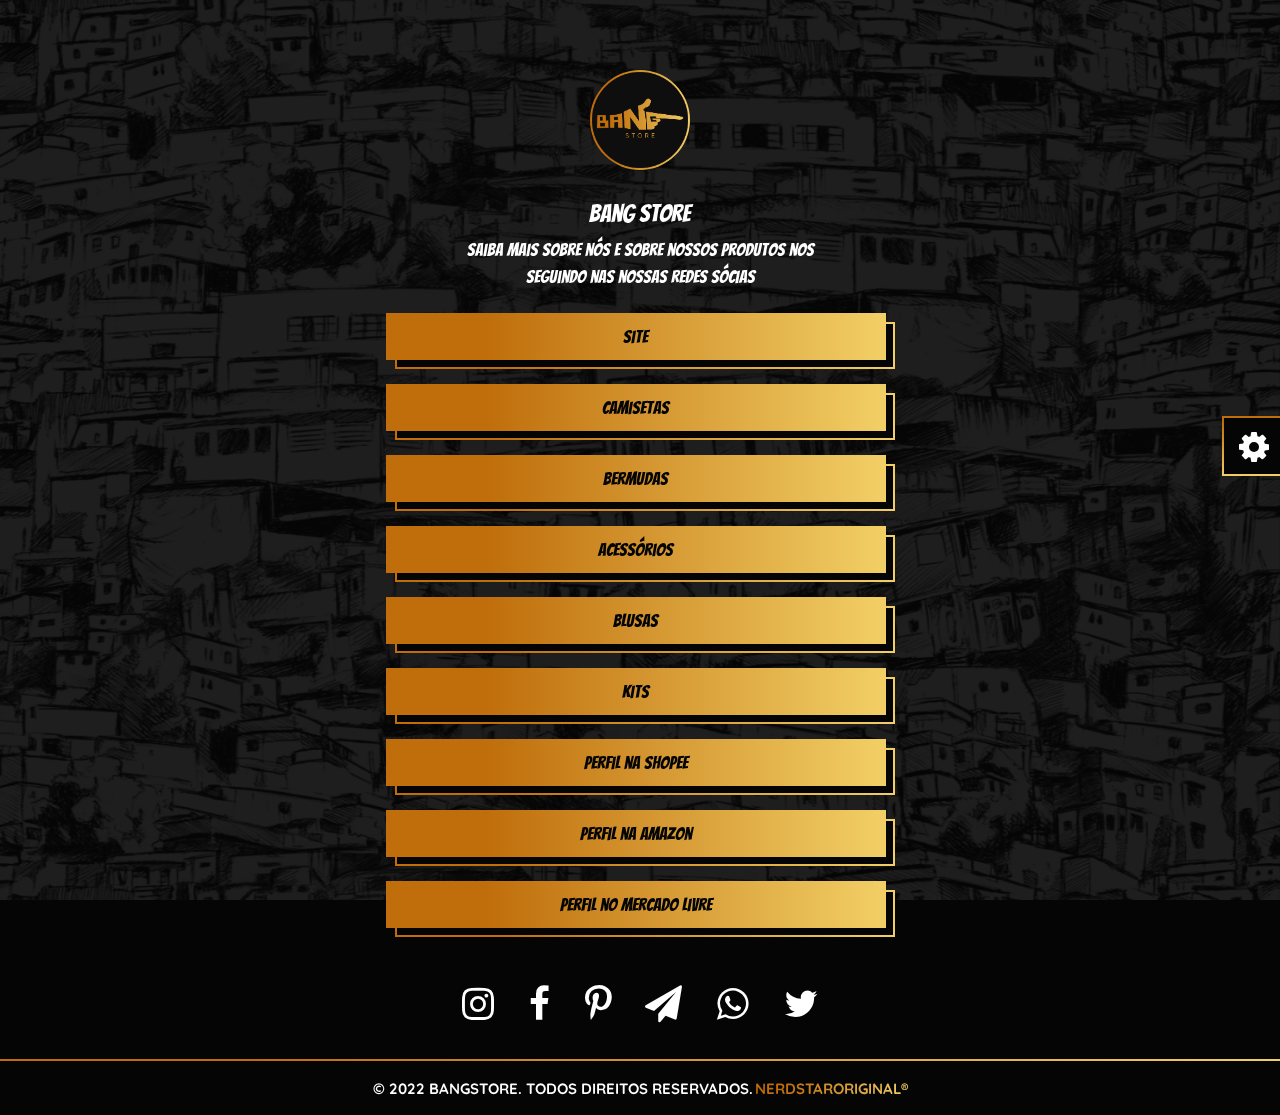
<file: bangstore.html>
<!DOCTYPE html>

<html lang="pt-BR">

    <head>

        <meta charset="utf-8">

        <meta name="author" content="NerdStarOriginal">

        <meta http-equiv="X-UA-Compatible" content="IE=edge">

        <meta name="viewport" content="width=device-width, initial-scale=1, maximum-scale=1" />

        <title>BangStore&reg;</title>

        <link rel="shortcut icon" href="assets/images/logos/logo-gradient.png" />

        <link rel="stylesheet" type="text/css" href="assets/css/font-awesome.min.css" />

        <link rel="stylesheet" type="text/css" href="assets/css/bootstrap.min.css" />

        <link rel="stylesheet" type="text/css" href="assets/css/style.css" />

        <link rel="stylesheet" type="text/css" href="assets/edit-panel/style.css" />

    </head>

    <body class="social-linking">

        <div id="preloader">
            <img src="assets/images/logos/logo-white.png" alt="">
        </div>

        <input type="checkbox" id="edit-panel">
        <div class="edit-panel">
            <label for="edit-panel">
                <div class="icon"><i class="fa fa-cog" aria-hidden="true"></i></div>
            </label>
            <div class="panel">
                <div class="content">

                    <div class="title">Monte o site com a sua cara</div>
                    <div class="resume">Veja todas as opições de edição e monte o site da maneira que mais agrada você</div>
                    
                    <div id="_main-color" class="color-container">
                        <div class="mini-title">Selecione a cor principal</div>
                        <div class="color-grid-1">
                            <div class="container">
                                <div class="mini-subtitle">Cor</div>
                                <div class="color"><input type="color" id="primary-color" value="#050505"></div>
                            </div>
                        </div>
                    </div>

                    <div id="_profile-picture" class="color-container">
                        <div class="mini-title">Selecione as cores da logo de perfil</div>
                        <div class="color-grid-1">
                            <div class="container">
                                <div class="mini-subtitle">Primeira cor</div>
                                <div class="color">
                                    <input type="color" id="social-linking-profile-picture-color-one" value="#BF6E0B">
                                </div>
                            </div>
                            <div class="container">
                                <div class="mini-subtitle">Segunda cor</div>
                                <div class="color">
                                    <input type="color" id="social-linking-profile-picture-color-two" value="#F2CF66">
                                </div>
                            </div>
                            <div class="container">
                                <div class="mini-subtitle">Terceira cor</div>
                                <div class="color">
                                    <input type="color" id="social-linking-profile-picture-color-three" value="#0E0E0E">
                                </div>
                            </div>
                        </div>
                    </div>

                    <div id="_text-color" class="color-container">
                        <div class="mini-title">Selecione as cores dos textos</div>
                        <div class="color-grid-2">
                            <div class="container">
                                <div class="mini-subtitle">Cor primária</div>
                                <div class="color"><input type="color" id="text-color-one" value="#050505"></div>
                            </div>
                            <div class="container">
                                <div class="mini-subtitle">Cor secundária</div>
                                <div class="color"><input type="color" id="text-color-two" value="#FFFFFF"></div>
                            </div>
                        </div>
                    </div>

                    <div id="_buttons-color" class="color-container">
                        <div class="mini-title">Selecione as cores dos botões</div>
                        <div class="color-grid-1">
                            <div class="container">
                                <div class="mini-subtitle">Primeira cor</div>
                                <div class="color">
                                    <input type="color" id="social-linking-button-color-one" value="#BF6E0B">
                                </div>
                            </div>
                            <div class="container">
                                <div class="mini-subtitle">Segunda cor</div>
                                <div class="color">
                                    <input type="color" id="social-linking-button-color-two" value="#F2CF66">
                                </div>
                            </div>
                            <div class="container">
                                <div class="mini-subtitle">Terceira cor</div>
                                <div class="color">
                                    <input type="color" id="social-linking-button-color-three" value="#050505">
                                </div>
                            </div>
                        </div>
                    </div>

                    <div id="_hover-color" class="color-container">
                        <div class="mini-title">Selecione a cor de quando o mouse passa por cima</div>
                        <div class="color-grid-1">
                            <div class="container">
                                <div class="mini-subtitle">Cor</div>
                                <div class="color"><input type="color" id="hover-color" value="#666666"></div>
                            </div>
                        </div>
                    </div>

                    <div id="_opacity" class="range-container">
                        <div class="mini-title"> Escolha o nível de opacidade </div>
                        <div class="range-grid-1">
                            <div class="container">
                                <div class="mini-subtitle">nível de opacidade</div>
                                <div class="content">
                                    <div class="range"><input id="opacity" type="range" value="90" min="0" max="100"></div>
                                    <div class="range-result"><span id="opacity-result">90</span></div>
                                </div>
                            </div>
                        </div>
                    </div>

                    <div id="_background" class="image-container">
                        <div class="mini-title"> Escolha uma imagem de background </div>
                        <div class="container">
                            <div class="background-panel" id="background-photo"><img src="background.jpg" alt=""></div>
                        </div>
                        <div class="image-grid">
                            <div class="button">
                                <div onclick="Background()" class="add" id="add-background">
                                    <div class="fill"><div class="text">Adicionar</div></div>
                                    <input type="file" id="background" hidden> 
                                </div>
                            </div>
                            <div class="button">
                                <div class="remove" id="remove-background">
                                    <div class="fill"><div class="text">Remover</div></div>
                                </div>
                            </div>
                        </div>
                    </div>

                </div>
            </div>
        </div>

        <div class="background">
            <img src="background.jpg" alt="">
        </div>

        <div class="d-flex justify-content-center">
            <div class="profile-picture">
                <img src="assets/images/logos/profile.png" alt="">
            </div>
        </div>

        <div class="d-flex justify-content-center">
            <div class="title-container">
                <div class="text">Bang Store</div>
            </div>
        </div>

        <div class="d-flex justify-content-center">
            <div class="resume-container">
                <div class="text">Saiba mais sobre nós e sobre nossos produtos nos seguindo nas nossas redes sócias</div>
            </div>
        </div>

        <div class="button-container">
            <a href="#">
                <div class="button"><div class="fill"><div class="text">Site</div></div></div>
                <div class="shadow"><div class="fill"></div></div>
            </a>
        </div>

        <div class="button-container">
            <a href="#">
                <div class="button"><div class="fill"><div class="text">Camisetas</div></div></div>
                <div class="shadow"><div class="fill"></div></div>
            </a>
        </div>

        <div class="button-container">
            <a href="#">
                <div class="button"><div class="fill"><div class="text">Bermudas</div></div></div>
                <div class="shadow"><div class="fill"></div></div>
            </a>
        </div>

        <div class="button-container">
            <a href="#">
                <div class="button"><div class="fill"><div class="text">Acessórios</div></div></div>
                <div class="shadow"><div class="fill"></div></div>
            </a>
        </div>

        <div class="button-container">
            <a href="#">
                <div class="button"><div class="fill"><div class="text">Blusas</div></div></div>
                <div class="shadow"><div class="fill"></div></div>
            </a>
        </div>

        <div class="button-container">
            <a href="#">
                <div class="button"><div class="fill"><div class="text">kits</div></div></div>
                <div class="shadow"><div class="fill"></div></div>
            </a>
        </div>

        <div class="button-container">
            <a href="#">
                <div class="button"><div class="fill"><div class="text">Perfil na Shopee</div></div></div>
                <div class="shadow"><div class="fill"></div></div>
            </a>
        </div>

        <div class="button-container">
            <a href="#">
                <div class="button"><div class="fill"><div class="text">Perfil na Amazon</div></div></div>
                <div class="shadow"><div class="fill"></div></div>
            </a>
        </div>

        <div class="button-container">
            <a href="#">
                <div class="button"><div class="fill"><div class="text">Perfil no mercado livre</div></div></div>
                <div class="shadow"><div class="fill"></div></div>
            </a>
        </div>

        <div class="d-flex justify-content-center">
            <div class="icons-container">
                <div class="content">
                    <a href="#"><i class="fa fa-instagram" aria-hidden="true"></i></a>
                </div>
                <div class="content">
                    <a href="#"><i class="fa fa-facebook" aria-hidden="true"></i></a>
                </div>
                <div class="content">
                    <a href="#"><i class="fa fa-pinterest-p" aria-hidden="true"></i></a>
                </div>
                <div class="content">
                    <a href="#"><i class="fa fa-paper-plane" aria-hidden="true"></i></a>
                </div>
                <div class="content">
                    <a href="#"><i class="fa fa-whatsapp" aria-hidden="true"></i></a>
                </div>
                <div class="content">
                    <a href="#"><i class="fa fa-twitter" aria-hidden="true"></i></a>
                </div>
            </div>
        </div>

        <div class="end mr-tp-15">
            <div class="bar"></div>
            <div class="company">
                <div class="intro">&copy; 2022 BANGSTORE. Todos direitos reservados.</div>
                <a href="#" target="_blank">nerdstaroriginal&reg;</a>
            </div>
        </div>

        <script type="text/javascript" src="assets/js/preloader.js"></script>

        <script type="text/javascript" src="assets/js/jquery.min.js"></script>
        
        <script type="text/javascript" src="assets/js/popper.min.js"></script>

        <script type="text/javascript" src="assets/js/bootstrap.min.js"></script>

        <script type="text/javascript" src="assets/edit-panel/social-linking.js"></script>

    </body>

</html>
</file>
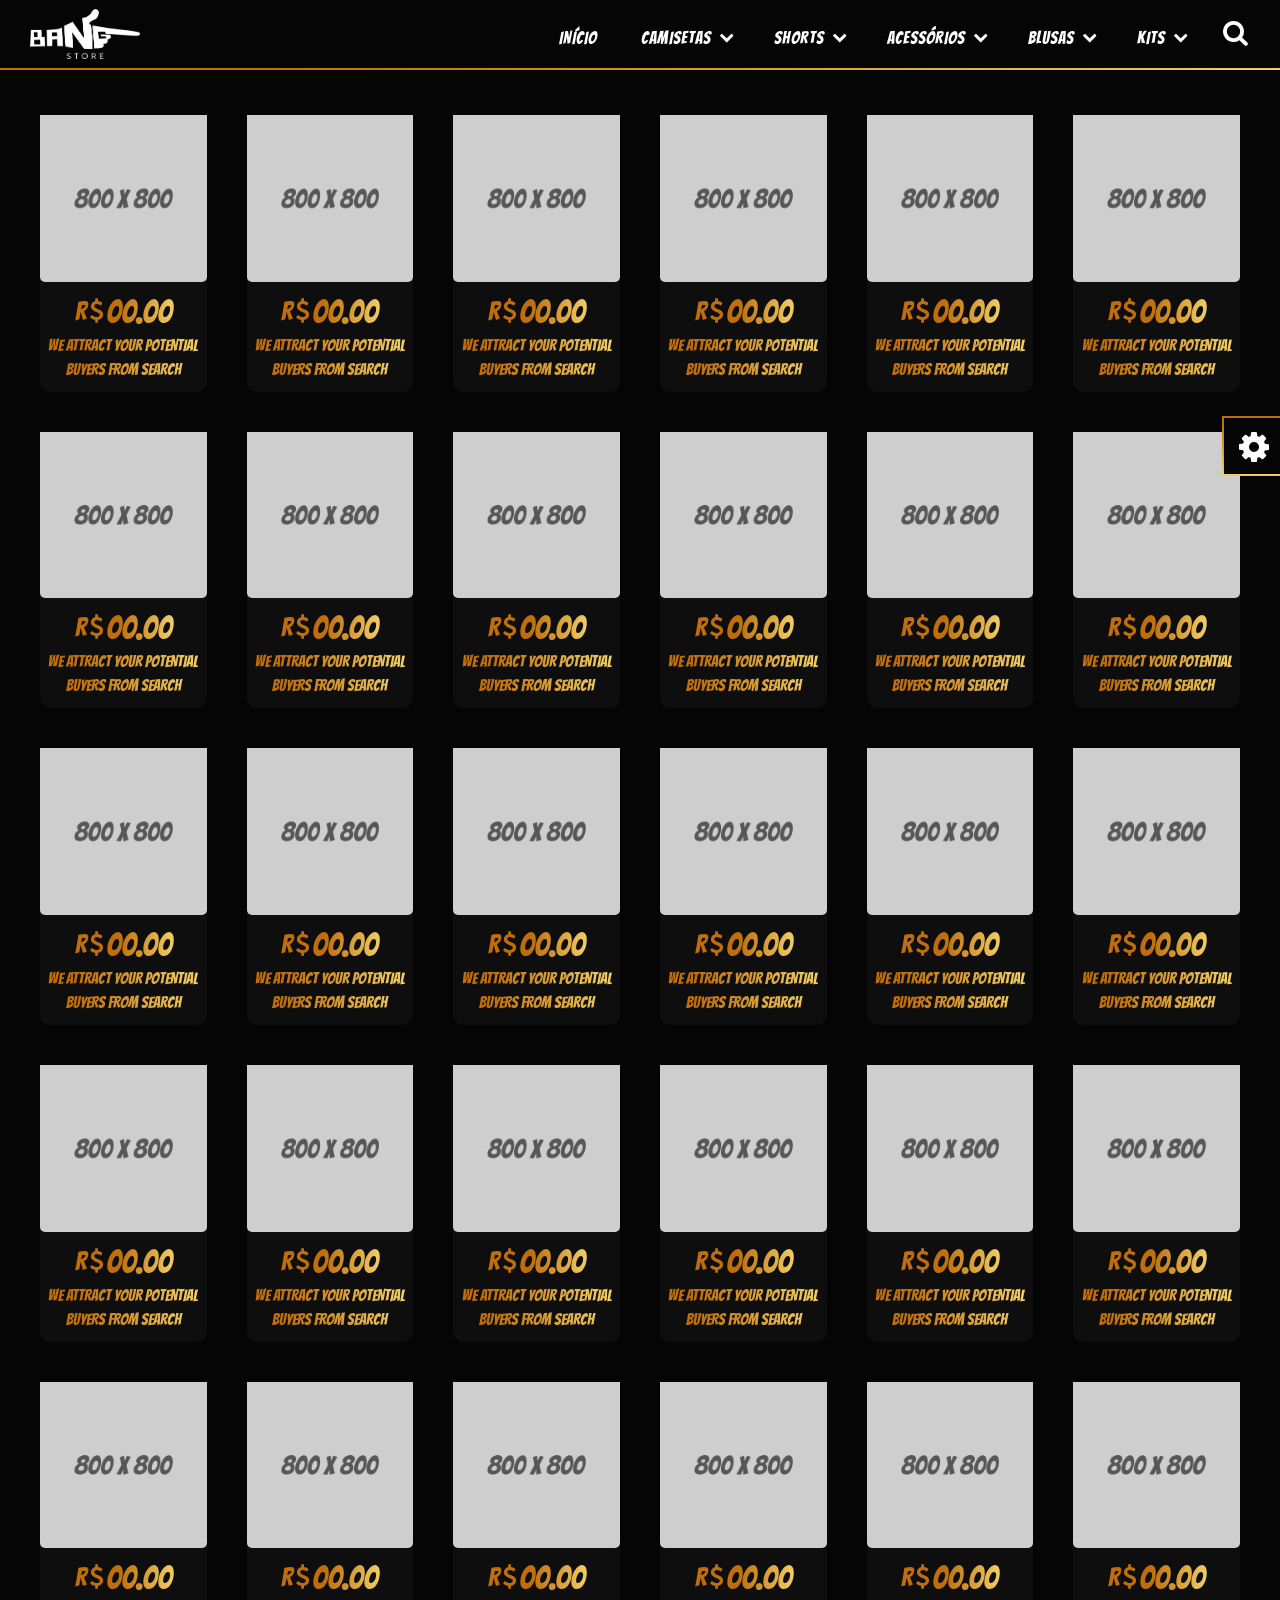
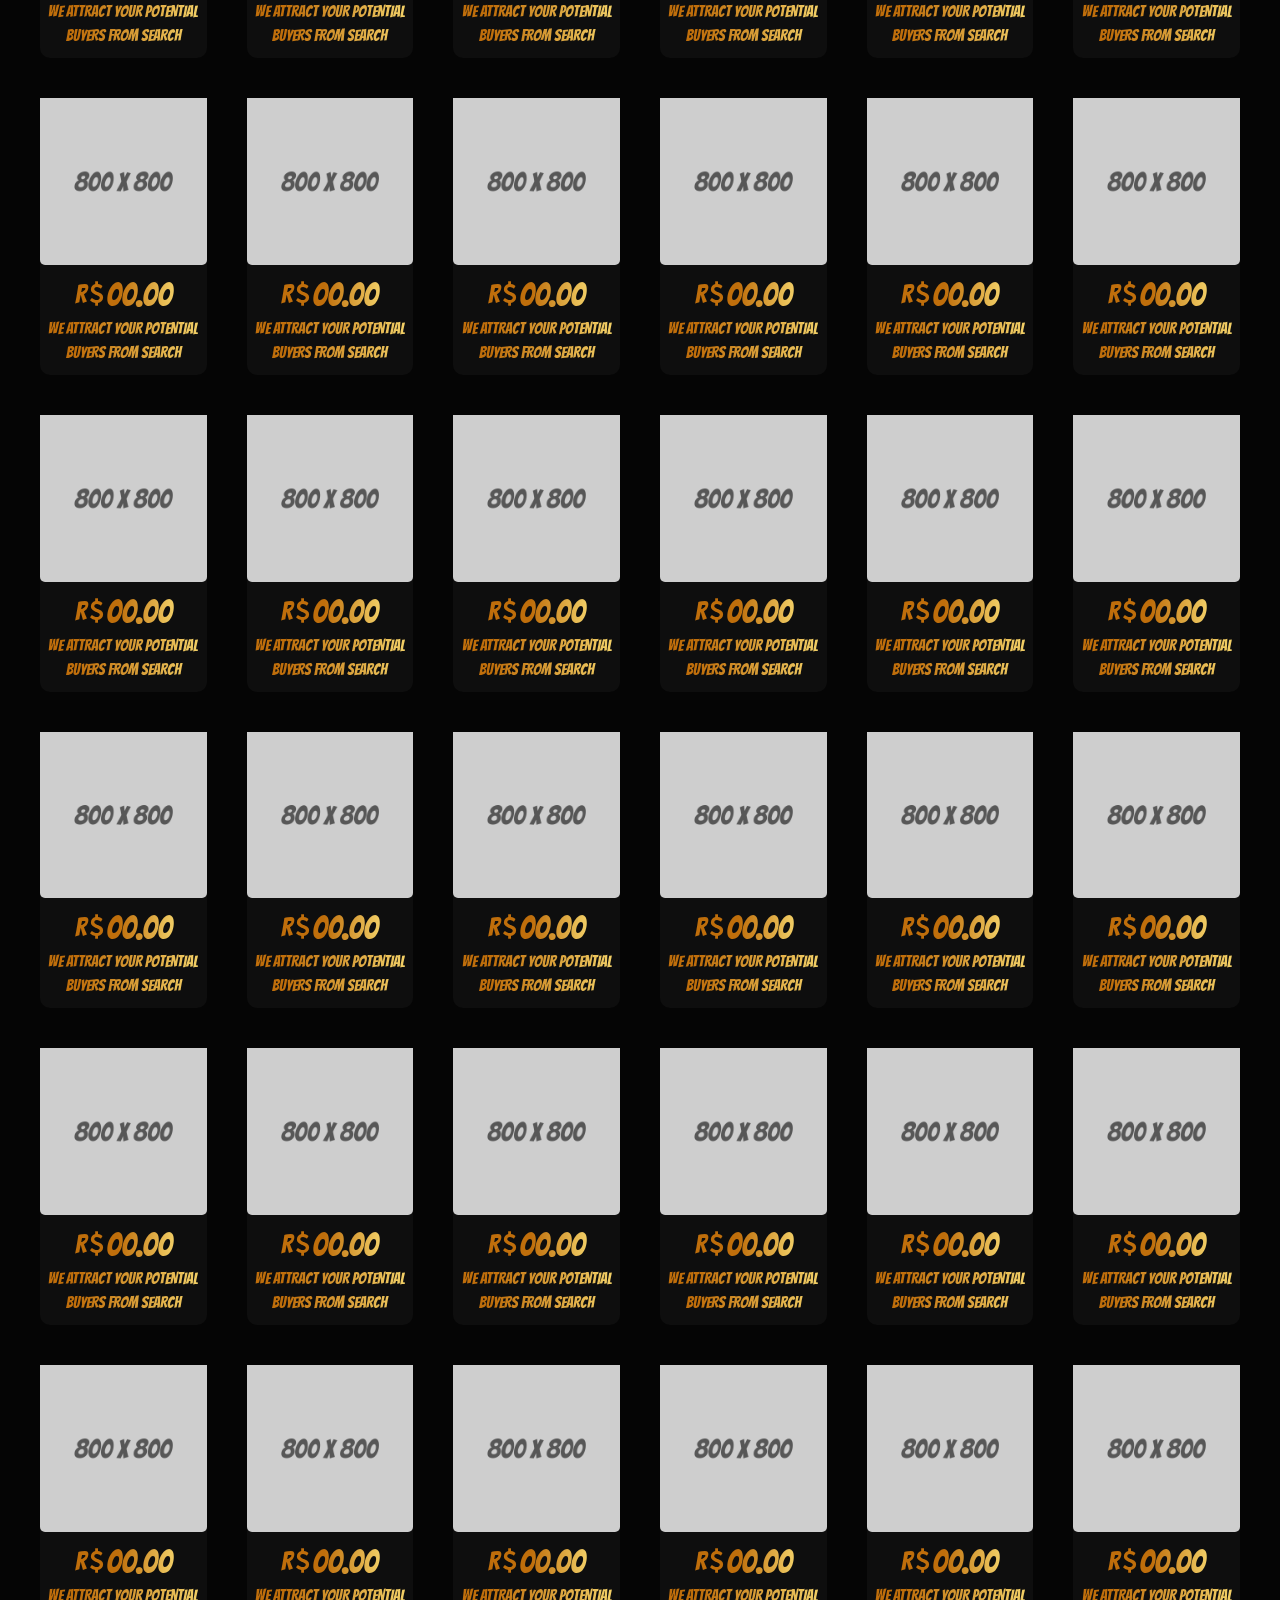
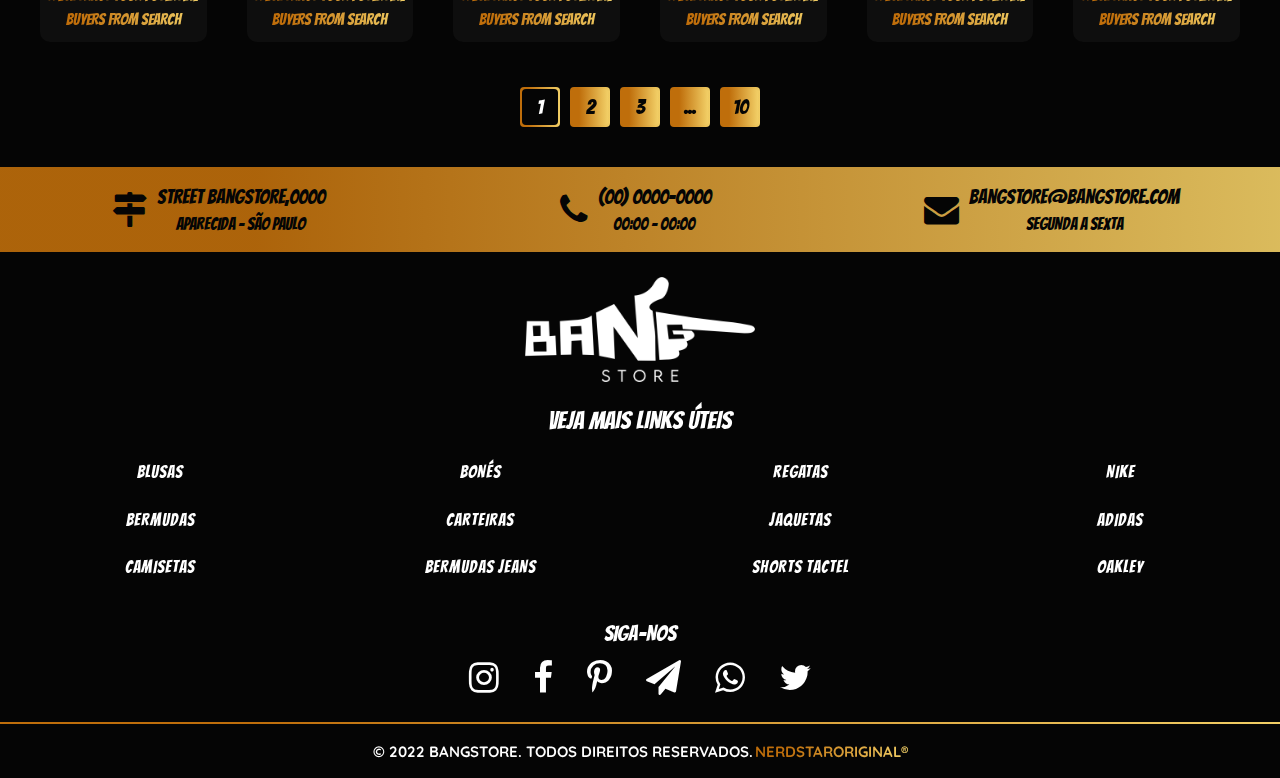
<file: cards.html>
<!DOCTYPE html>

<html lang="pt-BR">

    <head>

        <meta charset="utf-8">

        <meta name="author" content="NerdStarOriginal">

        <meta http-equiv="X-UA-Compatible" content="IE=edge">

        <meta name="viewport" content="width=device-width, initial-scale=1, maximum-scale=1" />

        <title>BangStore&reg;</title>

        <link rel="shortcut icon" href="assets/images/logos/logo-gradient.png" />

        <link rel="stylesheet" type="text/css" href="assets/css/font-awesome.min.css" />

        <link rel="stylesheet" type="text/css" href="assets/css/bootstrap.min.css" />

        <link rel="stylesheet" type="text/css" href="assets/css/style.css" />

        <link rel="stylesheet" type="text/css" href="assets/edit-panel/style.css" />

    </head>

    <body>

        <div id="preloader">
            <img src="assets/images/logos/logo-white.png" alt="">
        </div>

        <input type="checkbox" id="edit-panel">
        <div class="edit-panel">
            <label for="edit-panel">
                <div class="icon"><i class="fa fa-cog" aria-hidden="true"></i></div>
            </label>
            <div class="panel">
                <div class="content">

                    <div class="title">Monte o site e deixe com a sua cara</div>
                    <div class="resume">Veja todas as opições de edição e monte o site da maneira que mais agrada você</div>

                    <div id="_gradient-color" class="color-container">
                        <div class="mini-title">Selecione as cores do degrade</div>
                        <div class="color-grid-2">
                            <div class="container">
                                <div class="mini-subtitle">Cor primária</div>
                                <div class="color"><input type="color" id="gradient-primary-color" value="#BF6E0B"></div>
                            </div>
                            <div class="container">
                                <div class="mini-subtitle">Cor secundária</div>
                                <div class="color"><input type="color" id="gradient-secondary-color" value="#F2CF66"></div>
                            </div>
                        </div>
                    </div>

                    <div id="_main-color" class="color-container">
                        <div class="mini-title">Selecione as cores principais</div>
                        <div class="color-grid-2">
                            <div class="container">
                                <div class="mini-subtitle">Cor primária</div>
                                <div class="color"><input type="color" id="primary-color" value="#050505"></div>
                            </div>
                            <div class="container">
                                <div class="mini-subtitle">Cor secundária</div>
                                <div class="color"><input type="color" id="secondary-color" value="#0E0E0E"></div>
                            </div>
                        </div>
                    </div>

                    <div id="_text-color" class="color-container">
                        <div class="mini-title">Selecione as cores dos textos</div>
                        <div class="color-grid-2">
                            <div class="container">
                                <div class="mini-subtitle">Cor primária</div>
                                <div class="color"><input type="color" id="text-color-one" value="#050505"></div>
                            </div>
                            <div class="container">
                                <div class="mini-subtitle">Cor secundária</div>
                                <div class="color"><input type="color" id="text-color-two" value="#FFFFFF"></div>
                            </div>
                        </div>
                    </div>

                    <div id="_hover-color" class="color-container">
                        <div class="mini-title">Selecione a cor de quando o mouse passa por cima</div>
                        <div class="color-grid-1">
                            <div class="container">
                                <div class="mini-subtitle">Cor</div>
                                <div class="color"><input type="color" id="hover-color" value="#666666"></div>
                            </div>
                        </div>
                    </div>

                    <div id="_logo-color" class="color-container">
                        <div class="mini-title">Selecione a cor da logo</div>
                        <div class="color-grid-1">
                            <div class="container">
                                <div class="mini-subtitle">Cor</div>
                                <div class="color"><input type="color" id="logo-color" value="#FFFFFF"></div>
                            </div>
                        </div>
                    </div>

                    <div id="_opacity" class="range-container">
                        <div class="mini-title"> Escolha o nível de opacidade </div>
                        <div class="range-grid-1">
                            <div class="container">
                                <div class="mini-subtitle">nível de opacidade</div>
                                <div class="content">
                                    <div class="range"><input id="opacity" type="range" value="90" min="0" max="100"></div>
                                    <div class="range-result"><span id="opacity-result">90</span></div>
                                </div>
                            </div>
                        </div>
                    </div>

                    <div id="_background" class="image-container">
                        <div class="mini-title"> Escolha uma imagem de background </div>
                        <div class="container">
                            <div class="background-panel" id="background-photo"><img src="background.jpg" alt=""></div>
                        </div>
                        <div class="image-grid">
                            <div class="button">
                                <div onclick="Background()" class="add" id="add-background">
                                    <div class="fill"><div class="text">Adicionar</div></div>
                                    <input type="file" id="background" hidden> 
                                </div>
                            </div>
                            <div class="button">
                                <div class="remove" id="remove-background">
                                    <div class="fill"><div class="text">Remover</div></div>
                                </div>
                            </div>
                        </div>
                    </div>

                </div>
            </div>
        </div>

        <div class="navbar-container">
            <div class="nav-bar">
                <div class="bars-container">
                    <label for="links-panel"><div class="bars"></div></label>
                </div>
                <div class="logo-container">
                    <a href="#"><img src="assets/images/logos/logo-white.png" alt=""></a>
                </div>
                <input type="checkbox" id="links-panel">
                <div class="links-container">
                    <div class="close-panel"><label for="links-panel"></label></div>
                    <div class="links-content">
                        <div class="content">
                            <div class="link-logo">
                                <img src="assets/images/logos/logo-white.png" alt="">
                                <label for="links-panel"></label>
                            </div>
                            <input type="checkbox" id="link-1">
                            <div class="item">
                                <label class="dropdown-disabled" for="link-1">
                                    <a href="#"><div class="text">início</div></a>
                                </label>
                            </div>
                            <input type="checkbox" id="link-2">
                            <div class="item">
                                <label class="dropdown-active" for="link-2">
                                    <a><div class="text">camisetas</div><i class="fa fa-chevron-right" aria-hidden="true"></i></a>
                                </label>
                                <div class="dropdown-container">
                                    <div class="dropdown-content">
                                        <div class="drop-down">
                                            <a href="#"><div class="content"><div class="text"> Regata </div></div></a>
                                            <a href="#"><div class="content"><div class="text"> Manga curta </div></div></a>
                                            <a href="#"><div class="content"><div class="text"> Todos </div></div></a>
                                        </div>
                                    </div>
                                </div>
                            </div>
                            <input type="checkbox" id="link-3">
                            <div class="item">
                                <label class="dropdown-active" for="link-3">
                                    <a><div class="text">Shorts</div><i class="fa fa-chevron-right" aria-hidden="true"></i></a>
                                </label>
                                <div class="dropdown-container">
                                    <div class="dropdown-content">
                                        <div class="drop-down">
                                            <a href="#"><div class="content"><div class="text"> Bermudas </div></div></a>
                                            <a href="#"><div class="content"><div class="text"> Jeans </div></div></a>
                                            <a href="#"><div class="content"><div class="text"> short de tactel </div></div></a>
                                            <a href="#"><div class="content"><div class="text"> Todos </div></div></a>
                                        </div>
                                    </div>
                                </div>
                            </div>
                            <input type="checkbox" id="link-4">
                            <div class="item">
                                <label class="dropdown-active" for="link-4">
                                    <a><div class="text">Acessórios</div><i class="fa fa-chevron-right" aria-hidden="true"></i></a>
                                </label>
                                <div class="dropdown-container">
                                    <div class="dropdown-content">
                                        <div class="drop-down">
                                            <a href="#"><div class="content"><div class="text"> Bonés </div></div></a>
                                            <a href="#"><div class="content"><div class="text"> Carteiras </div></div></a>
                                            <a href="#"><div class="content"><div class="text"> Todos </div></div></a>
                                        </div>
                                    </div>
                                </div>
                            </div>
                            <input type="checkbox" id="link-5">
                            <div class="item">
                                <label class="dropdown-active" for="link-5">
                                    <a><div class="text">Blusas</div><i class="fa fa-chevron-right" aria-hidden="true"></i></a>
                                </label>
                                <div class="dropdown-container">
                                    <div class="dropdown-content">
                                        <div class="drop-down">
                                            <a href="#"><div class="content"><div class="text"> Blusas </div></div></a>
                                            <a href="#"><div class="content"><div class="text"> Corta vento </div></div></a>
                                            <a href="#"><div class="content"><div class="text"> Jaquetas </div></div></a>
                                            <a href="#"><div class="content"><div class="text"> Todos </div></div></a>
                                        </div>
                                    </div>
                                </div>
                            </div>
                            <input type="checkbox" id="link-6">
                            <div class="item">
                                <label class="dropdown-active" for="link-6">
                                    <a><div class="text">Kits</div><i class="fa fa-chevron-right" aria-hidden="true"></i></a>
                                </label>
                                <div class="dropdown-container">
                                    <div class="dropdown-content">
                                        <div class="drop-down">
                                            <a href="#"><div class="content"><div class="text"> Kit com 3 </div></div></a>
                                            <a href="#"><div class="content"><div class="text"> Kit com 4 </div></div></a>
                                            <a href="#"><div class="content"><div class="text"> Kit com 5 </div></div></a>
                                            <a href="#"><div class="content"><div class="text"> Kit com 6 </div></div></a>
                                            <a href="#"><div class="content"><div class="text"> Todos </div></div></a>
                                        </div>
                                    </div>
                                </div>
                            </div>
                        </div>
                    </div>
                </div>
                <div class="research-container">
                    <a href="#"><i class="fa fa-search" aria-hidden="true"></i></a>
                </div>
            </div>
        </div>
        
        <div class="card-grid mr-tp-25">
            <div class="card">
                <a href="#">
                    <div class="shadow"></div>
                    <div class="card-content">
                        <img src="assets/images/assets/800X800.jpg" alt="">
                        <div class="content">
                            <div class="price">
                                <div class="type-coin">R</div>
                                <i class="fa fa-usd" aria-hidden="true"></i>
                                <div class="value">00.00</div>
                            </div>
                            <p>We attract your potential buyers from search</p>
                        </div>
                    </div>
                </a>
            </div>
            <div class="card">
                <a href="#">
                    <div class="shadow"></div>
                    <div class="card-content">
                        <img src="assets/images/assets/800X800.jpg" alt="">
                        <div class="content">
                            <div class="price">
                                <div class="type-coin">R</div>
                                <i class="fa fa-usd" aria-hidden="true"></i>
                                <div class="value">00.00</div>
                            </div>
                            <p>We attract your potential buyers from search</p>
                        </div>
                    </div>
                </a>
            </div>
            <div class="card">
                <a href="#">
                    <div class="shadow"></div>
                    <div class="card-content">
                        <img src="assets/images/assets/800X800.jpg" alt="">
                        <div class="content">
                            <div class="price">
                                <div class="type-coin">R</div>
                                <i class="fa fa-usd" aria-hidden="true"></i>
                                <div class="value">00.00</div>
                            </div>
                            <p>We attract your potential buyers from search</p>
                        </div>
                    </div>
                </a>
            </div>
            <div class="card">
                <a href="#">
                    <div class="shadow"></div>
                    <div class="card-content">
                        <img src="assets/images/assets/800X800.jpg" alt="">
                        <div class="content">
                            <div class="price">
                                <div class="type-coin">R</div>
                                <i class="fa fa-usd" aria-hidden="true"></i>
                                <div class="value">00.00</div>
                            </div>
                            <p>We attract your potential buyers from search</p>
                        </div>
                    </div>
                </a>
            </div>
            <div class="card">
                <a href="#">
                    <div class="shadow"></div>
                    <div class="card-content">
                        <img src="assets/images/assets/800X800.jpg" alt="">
                        <div class="content">
                            <div class="price">
                                <div class="type-coin">R</div>
                                <i class="fa fa-usd" aria-hidden="true"></i>
                                <div class="value">00.00</div>
                            </div>
                            <p>We attract your potential buyers from search</p>
                        </div>
                    </div>
                </a>
            </div>
            <div class="card">
                <a href="#">
                    <div class="shadow"></div>
                    <div class="card-content">
                        <img src="assets/images/assets/800X800.jpg" alt="">
                        <div class="content">
                            <div class="price">
                                <div class="type-coin">R</div>
                                <i class="fa fa-usd" aria-hidden="true"></i>
                                <div class="value">00.00</div>
                            </div>
                            <p>We attract your potential buyers from search</p>
                        </div>
                    </div>
                </a>
            </div>
        </div>

        <div class="card-grid">
            <div class="card">
                <a href="#">
                    <div class="shadow"></div>
                    <div class="card-content">
                        <img src="assets/images/assets/800X800.jpg" alt="">
                        <div class="content">
                            <div class="price">
                                <div class="type-coin">R</div>
                                <i class="fa fa-usd" aria-hidden="true"></i>
                                <div class="value">00.00</div>
                            </div>
                            <p>We attract your potential buyers from search</p>
                        </div>
                    </div>
                </a>
            </div>
            <div class="card">
                <a href="#">
                    <div class="shadow"></div>
                    <div class="card-content">
                        <img src="assets/images/assets/800X800.jpg" alt="">
                        <div class="content">
                            <div class="price">
                                <div class="type-coin">R</div>
                                <i class="fa fa-usd" aria-hidden="true"></i>
                                <div class="value">00.00</div>
                            </div>
                            <p>We attract your potential buyers from search</p>
                        </div>
                    </div>
                </a>
            </div>
            <div class="card">
                <a href="#">
                    <div class="shadow"></div>
                    <div class="card-content">
                        <img src="assets/images/assets/800X800.jpg" alt="">
                        <div class="content">
                            <div class="price">
                                <div class="type-coin">R</div>
                                <i class="fa fa-usd" aria-hidden="true"></i>
                                <div class="value">00.00</div>
                            </div>
                            <p>We attract your potential buyers from search</p>
                        </div>
                    </div>
                </a>
            </div>
            <div class="card">
                <a href="#">
                    <div class="shadow"></div>
                    <div class="card-content">
                        <img src="assets/images/assets/800X800.jpg" alt="">
                        <div class="content">
                            <div class="price">
                                <div class="type-coin">R</div>
                                <i class="fa fa-usd" aria-hidden="true"></i>
                                <div class="value">00.00</div>
                            </div>
                            <p>We attract your potential buyers from search</p>
                        </div>
                    </div>
                </a>
            </div>
            <div class="card">
                <a href="#">
                    <div class="shadow"></div>
                    <div class="card-content">
                        <img src="assets/images/assets/800X800.jpg" alt="">
                        <div class="content">
                            <div class="price">
                                <div class="type-coin">R</div>
                                <i class="fa fa-usd" aria-hidden="true"></i>
                                <div class="value">00.00</div>
                            </div>
                            <p>We attract your potential buyers from search</p>
                        </div>
                    </div>
                </a>
            </div>
            <div class="card">
                <a href="#">
                    <div class="shadow"></div>
                    <div class="card-content">
                        <img src="assets/images/assets/800X800.jpg" alt="">
                        <div class="content">
                            <div class="price">
                                <div class="type-coin">R</div>
                                <i class="fa fa-usd" aria-hidden="true"></i>
                                <div class="value">00.00</div>
                            </div>
                            <p>We attract your potential buyers from search</p>
                        </div>
                    </div>
                </a>
            </div>
        </div>

        <div class="card-grid">
            <div class="card">
                <a href="#">
                    <div class="shadow"></div>
                    <div class="card-content">
                        <img src="assets/images/assets/800X800.jpg" alt="">
                        <div class="content">
                            <div class="price">
                                <div class="type-coin">R</div>
                                <i class="fa fa-usd" aria-hidden="true"></i>
                                <div class="value">00.00</div>
                            </div>
                            <p>We attract your potential buyers from search</p>
                        </div>
                    </div>
                </a>
            </div>
            <div class="card">
                <a href="#">
                    <div class="shadow"></div>
                    <div class="card-content">
                        <img src="assets/images/assets/800X800.jpg" alt="">
                        <div class="content">
                            <div class="price">
                                <div class="type-coin">R</div>
                                <i class="fa fa-usd" aria-hidden="true"></i>
                                <div class="value">00.00</div>
                            </div>
                            <p>We attract your potential buyers from search</p>
                        </div>
                    </div>
                </a>
            </div>
            <div class="card">
                <a href="#">
                    <div class="shadow"></div>
                    <div class="card-content">
                        <img src="assets/images/assets/800X800.jpg" alt="">
                        <div class="content">
                            <div class="price">
                                <div class="type-coin">R</div>
                                <i class="fa fa-usd" aria-hidden="true"></i>
                                <div class="value">00.00</div>
                            </div>
                            <p>We attract your potential buyers from search</p>
                        </div>
                    </div>
                </a>
            </div>
            <div class="card">
                <a href="#">
                    <div class="shadow"></div>
                    <div class="card-content">
                        <img src="assets/images/assets/800X800.jpg" alt="">
                        <div class="content">
                            <div class="price">
                                <div class="type-coin">R</div>
                                <i class="fa fa-usd" aria-hidden="true"></i>
                                <div class="value">00.00</div>
                            </div>
                            <p>We attract your potential buyers from search</p>
                        </div>
                    </div>
                </a>
            </div>
            <div class="card">
                <a href="#">
                    <div class="shadow"></div>
                    <div class="card-content">
                        <img src="assets/images/assets/800X800.jpg" alt="">
                        <div class="content">
                            <div class="price">
                                <div class="type-coin">R</div>
                                <i class="fa fa-usd" aria-hidden="true"></i>
                                <div class="value">00.00</div>
                            </div>
                            <p>We attract your potential buyers from search</p>
                        </div>
                    </div>
                </a>
            </div>
            <div class="card">
                <a href="#">
                    <div class="shadow"></div>
                    <div class="card-content">
                        <img src="assets/images/assets/800X800.jpg" alt="">
                        <div class="content">
                            <div class="price">
                                <div class="type-coin">R</div>
                                <i class="fa fa-usd" aria-hidden="true"></i>
                                <div class="value">00.00</div>
                            </div>
                            <p>We attract your potential buyers from search</p>
                        </div>
                    </div>
                </a>
            </div>
        </div>

        <div class="card-grid">
            <div class="card">
                <a href="#">
                    <div class="shadow"></div>
                    <div class="card-content">
                        <img src="assets/images/assets/800X800.jpg" alt="">
                        <div class="content">
                            <div class="price">
                                <div class="type-coin">R</div>
                                <i class="fa fa-usd" aria-hidden="true"></i>
                                <div class="value">00.00</div>
                            </div>
                            <p>We attract your potential buyers from search</p>
                        </div>
                    </div>
                </a>
            </div>
            <div class="card">
                <a href="#">
                    <div class="shadow"></div>
                    <div class="card-content">
                        <img src="assets/images/assets/800X800.jpg" alt="">
                        <div class="content">
                            <div class="price">
                                <div class="type-coin">R</div>
                                <i class="fa fa-usd" aria-hidden="true"></i>
                                <div class="value">00.00</div>
                            </div>
                            <p>We attract your potential buyers from search</p>
                        </div>
                    </div>
                </a>
            </div>
            <div class="card">
                <a href="#">
                    <div class="shadow"></div>
                    <div class="card-content">
                        <img src="assets/images/assets/800X800.jpg" alt="">
                        <div class="content">
                            <div class="price">
                                <div class="type-coin">R</div>
                                <i class="fa fa-usd" aria-hidden="true"></i>
                                <div class="value">00.00</div>
                            </div>
                            <p>We attract your potential buyers from search</p>
                        </div>
                    </div>
                </a>
            </div>
            <div class="card">
                <a href="#">
                    <div class="shadow"></div>
                    <div class="card-content">
                        <img src="assets/images/assets/800X800.jpg" alt="">
                        <div class="content">
                            <div class="price">
                                <div class="type-coin">R</div>
                                <i class="fa fa-usd" aria-hidden="true"></i>
                                <div class="value">00.00</div>
                            </div>
                            <p>We attract your potential buyers from search</p>
                        </div>
                    </div>
                </a>
            </div>
            <div class="card">
                <a href="#">
                    <div class="shadow"></div>
                    <div class="card-content">
                        <img src="assets/images/assets/800X800.jpg" alt="">
                        <div class="content">
                            <div class="price">
                                <div class="type-coin">R</div>
                                <i class="fa fa-usd" aria-hidden="true"></i>
                                <div class="value">00.00</div>
                            </div>
                            <p>We attract your potential buyers from search</p>
                        </div>
                    </div>
                </a>
            </div>
            <div class="card">
                <a href="#">
                    <div class="shadow"></div>
                    <div class="card-content">
                        <img src="assets/images/assets/800X800.jpg" alt="">
                        <div class="content">
                            <div class="price">
                                <div class="type-coin">R</div>
                                <i class="fa fa-usd" aria-hidden="true"></i>
                                <div class="value">00.00</div>
                            </div>
                            <p>We attract your potential buyers from search</p>
                        </div>
                    </div>
                </a>
            </div>
        </div>

        <div class="card-grid">
            <div class="card">
                <a href="#">
                    <div class="shadow"></div>
                    <div class="card-content">
                        <img src="assets/images/assets/800X800.jpg" alt="">
                        <div class="content">
                            <div class="price">
                                <div class="type-coin">R</div>
                                <i class="fa fa-usd" aria-hidden="true"></i>
                                <div class="value">00.00</div>
                            </div>
                            <p>We attract your potential buyers from search</p>
                        </div>
                    </div>
                </a>
            </div>
            <div class="card">
                <a href="#">
                    <div class="shadow"></div>
                    <div class="card-content">
                        <img src="assets/images/assets/800X800.jpg" alt="">
                        <div class="content">
                            <div class="price">
                                <div class="type-coin">R</div>
                                <i class="fa fa-usd" aria-hidden="true"></i>
                                <div class="value">00.00</div>
                            </div>
                            <p>We attract your potential buyers from search</p>
                        </div>
                    </div>
                </a>
            </div>
            <div class="card">
                <a href="#">
                    <div class="shadow"></div>
                    <div class="card-content">
                        <img src="assets/images/assets/800X800.jpg" alt="">
                        <div class="content">
                            <div class="price">
                                <div class="type-coin">R</div>
                                <i class="fa fa-usd" aria-hidden="true"></i>
                                <div class="value">00.00</div>
                            </div>
                            <p>We attract your potential buyers from search</p>
                        </div>
                    </div>
                </a>
            </div>
            <div class="card">
                <a href="#">
                    <div class="shadow"></div>
                    <div class="card-content">
                        <img src="assets/images/assets/800X800.jpg" alt="">
                        <div class="content">
                            <div class="price">
                                <div class="type-coin">R</div>
                                <i class="fa fa-usd" aria-hidden="true"></i>
                                <div class="value">00.00</div>
                            </div>
                            <p>We attract your potential buyers from search</p>
                        </div>
                    </div>
                </a>
            </div>
            <div class="card">
                <a href="#">
                    <div class="shadow"></div>
                    <div class="card-content">
                        <img src="assets/images/assets/800X800.jpg" alt="">
                        <div class="content">
                            <div class="price">
                                <div class="type-coin">R</div>
                                <i class="fa fa-usd" aria-hidden="true"></i>
                                <div class="value">00.00</div>
                            </div>
                            <p>We attract your potential buyers from search</p>
                        </div>
                    </div>
                </a>
            </div>
            <div class="card">
                <a href="#">
                    <div class="shadow"></div>
                    <div class="card-content">
                        <img src="assets/images/assets/800X800.jpg" alt="">
                        <div class="content">
                            <div class="price">
                                <div class="type-coin">R</div>
                                <i class="fa fa-usd" aria-hidden="true"></i>
                                <div class="value">00.00</div>
                            </div>
                            <p>We attract your potential buyers from search</p>
                        </div>
                    </div>
                </a>
            </div>
        </div>

        <div class="card-grid">
            <div class="card">
                <a href="#">
                    <div class="shadow"></div>
                    <div class="card-content">
                        <img src="assets/images/assets/800X800.jpg" alt="">
                        <div class="content">
                            <div class="price">
                                <div class="type-coin">R</div>
                                <i class="fa fa-usd" aria-hidden="true"></i>
                                <div class="value">00.00</div>
                            </div>
                            <p>We attract your potential buyers from search</p>
                        </div>
                    </div>
                </a>
            </div>
            <div class="card">
                <a href="#">
                    <div class="shadow"></div>
                    <div class="card-content">
                        <img src="assets/images/assets/800X800.jpg" alt="">
                        <div class="content">
                            <div class="price">
                                <div class="type-coin">R</div>
                                <i class="fa fa-usd" aria-hidden="true"></i>
                                <div class="value">00.00</div>
                            </div>
                            <p>We attract your potential buyers from search</p>
                        </div>
                    </div>
                </a>
            </div>
            <div class="card">
                <a href="#">
                    <div class="shadow"></div>
                    <div class="card-content">
                        <img src="assets/images/assets/800X800.jpg" alt="">
                        <div class="content">
                            <div class="price">
                                <div class="type-coin">R</div>
                                <i class="fa fa-usd" aria-hidden="true"></i>
                                <div class="value">00.00</div>
                            </div>
                            <p>We attract your potential buyers from search</p>
                        </div>
                    </div>
                </a>
            </div>
            <div class="card">
                <a href="#">
                    <div class="shadow"></div>
                    <div class="card-content">
                        <img src="assets/images/assets/800X800.jpg" alt="">
                        <div class="content">
                            <div class="price">
                                <div class="type-coin">R</div>
                                <i class="fa fa-usd" aria-hidden="true"></i>
                                <div class="value">00.00</div>
                            </div>
                            <p>We attract your potential buyers from search</p>
                        </div>
                    </div>
                </a>
            </div>
            <div class="card">
                <a href="#">
                    <div class="shadow"></div>
                    <div class="card-content">
                        <img src="assets/images/assets/800X800.jpg" alt="">
                        <div class="content">
                            <div class="price">
                                <div class="type-coin">R</div>
                                <i class="fa fa-usd" aria-hidden="true"></i>
                                <div class="value">00.00</div>
                            </div>
                            <p>We attract your potential buyers from search</p>
                        </div>
                    </div>
                </a>
            </div>
            <div class="card">
                <a href="#">
                    <div class="shadow"></div>
                    <div class="card-content">
                        <img src="assets/images/assets/800X800.jpg" alt="">
                        <div class="content">
                            <div class="price">
                                <div class="type-coin">R</div>
                                <i class="fa fa-usd" aria-hidden="true"></i>
                                <div class="value">00.00</div>
                            </div>
                            <p>We attract your potential buyers from search</p>
                        </div>
                    </div>
                </a>
            </div>
        </div>

        <div class="card-grid">
            <div class="card">
                <a href="#">
                    <div class="shadow"></div>
                    <div class="card-content">
                        <img src="assets/images/assets/800X800.jpg" alt="">
                        <div class="content">
                            <div class="price">
                                <div class="type-coin">R</div>
                                <i class="fa fa-usd" aria-hidden="true"></i>
                                <div class="value">00.00</div>
                            </div>
                            <p>We attract your potential buyers from search</p>
                        </div>
                    </div>
                </a>
            </div>
            <div class="card">
                <a href="#">
                    <div class="shadow"></div>
                    <div class="card-content">
                        <img src="assets/images/assets/800X800.jpg" alt="">
                        <div class="content">
                            <div class="price">
                                <div class="type-coin">R</div>
                                <i class="fa fa-usd" aria-hidden="true"></i>
                                <div class="value">00.00</div>
                            </div>
                            <p>We attract your potential buyers from search</p>
                        </div>
                    </div>
                </a>
            </div>
            <div class="card">
                <a href="#">
                    <div class="shadow"></div>
                    <div class="card-content">
                        <img src="assets/images/assets/800X800.jpg" alt="">
                        <div class="content">
                            <div class="price">
                                <div class="type-coin">R</div>
                                <i class="fa fa-usd" aria-hidden="true"></i>
                                <div class="value">00.00</div>
                            </div>
                            <p>We attract your potential buyers from search</p>
                        </div>
                    </div>
                </a>
            </div>
            <div class="card">
                <a href="#">
                    <div class="shadow"></div>
                    <div class="card-content">
                        <img src="assets/images/assets/800X800.jpg" alt="">
                        <div class="content">
                            <div class="price">
                                <div class="type-coin">R</div>
                                <i class="fa fa-usd" aria-hidden="true"></i>
                                <div class="value">00.00</div>
                            </div>
                            <p>We attract your potential buyers from search</p>
                        </div>
                    </div>
                </a>
            </div>
            <div class="card">
                <a href="#">
                    <div class="shadow"></div>
                    <div class="card-content">
                        <img src="assets/images/assets/800X800.jpg" alt="">
                        <div class="content">
                            <div class="price">
                                <div class="type-coin">R</div>
                                <i class="fa fa-usd" aria-hidden="true"></i>
                                <div class="value">00.00</div>
                            </div>
                            <p>We attract your potential buyers from search</p>
                        </div>
                    </div>
                </a>
            </div>
            <div class="card">
                <a href="#">
                    <div class="shadow"></div>
                    <div class="card-content">
                        <img src="assets/images/assets/800X800.jpg" alt="">
                        <div class="content">
                            <div class="price">
                                <div class="type-coin">R</div>
                                <i class="fa fa-usd" aria-hidden="true"></i>
                                <div class="value">00.00</div>
                            </div>
                            <p>We attract your potential buyers from search</p>
                        </div>
                    </div>
                </a>
            </div>
        </div>

        <div class="card-grid">
            <div class="card">
                <a href="#">
                    <div class="shadow"></div>
                    <div class="card-content">
                        <img src="assets/images/assets/800X800.jpg" alt="">
                        <div class="content">
                            <div class="price">
                                <div class="type-coin">R</div>
                                <i class="fa fa-usd" aria-hidden="true"></i>
                                <div class="value">00.00</div>
                            </div>
                            <p>We attract your potential buyers from search</p>
                        </div>
                    </div>
                </a>
            </div>
            <div class="card">
                <a href="#">
                    <div class="shadow"></div>
                    <div class="card-content">
                        <img src="assets/images/assets/800X800.jpg" alt="">
                        <div class="content">
                            <div class="price">
                                <div class="type-coin">R</div>
                                <i class="fa fa-usd" aria-hidden="true"></i>
                                <div class="value">00.00</div>
                            </div>
                            <p>We attract your potential buyers from search</p>
                        </div>
                    </div>
                </a>
            </div>
            <div class="card">
                <a href="#">
                    <div class="shadow"></div>
                    <div class="card-content">
                        <img src="assets/images/assets/800X800.jpg" alt="">
                        <div class="content">
                            <div class="price">
                                <div class="type-coin">R</div>
                                <i class="fa fa-usd" aria-hidden="true"></i>
                                <div class="value">00.00</div>
                            </div>
                            <p>We attract your potential buyers from search</p>
                        </div>
                    </div>
                </a>
            </div>
            <div class="card">
                <a href="#">
                    <div class="shadow"></div>
                    <div class="card-content">
                        <img src="assets/images/assets/800X800.jpg" alt="">
                        <div class="content">
                            <div class="price">
                                <div class="type-coin">R</div>
                                <i class="fa fa-usd" aria-hidden="true"></i>
                                <div class="value">00.00</div>
                            </div>
                            <p>We attract your potential buyers from search</p>
                        </div>
                    </div>
                </a>
            </div>
            <div class="card">
                <a href="#">
                    <div class="shadow"></div>
                    <div class="card-content">
                        <img src="assets/images/assets/800X800.jpg" alt="">
                        <div class="content">
                            <div class="price">
                                <div class="type-coin">R</div>
                                <i class="fa fa-usd" aria-hidden="true"></i>
                                <div class="value">00.00</div>
                            </div>
                            <p>We attract your potential buyers from search</p>
                        </div>
                    </div>
                </a>
            </div>
            <div class="card">
                <a href="#">
                    <div class="shadow"></div>
                    <div class="card-content">
                        <img src="assets/images/assets/800X800.jpg" alt="">
                        <div class="content">
                            <div class="price">
                                <div class="type-coin">R</div>
                                <i class="fa fa-usd" aria-hidden="true"></i>
                                <div class="value">00.00</div>
                            </div>
                            <p>We attract your potential buyers from search</p>
                        </div>
                    </div>
                </a>
            </div>
        </div>

        <div class="card-grid">
            <div class="card">
                <a href="#">
                    <div class="shadow"></div>
                    <div class="card-content">
                        <img src="assets/images/assets/800X800.jpg" alt="">
                        <div class="content">
                            <div class="price">
                                <div class="type-coin">R</div>
                                <i class="fa fa-usd" aria-hidden="true"></i>
                                <div class="value">00.00</div>
                            </div>
                            <p>We attract your potential buyers from search</p>
                        </div>
                    </div>
                </a>
            </div>
            <div class="card">
                <a href="#">
                    <div class="shadow"></div>
                    <div class="card-content">
                        <img src="assets/images/assets/800X800.jpg" alt="">
                        <div class="content">
                            <div class="price">
                                <div class="type-coin">R</div>
                                <i class="fa fa-usd" aria-hidden="true"></i>
                                <div class="value">00.00</div>
                            </div>
                            <p>We attract your potential buyers from search</p>
                        </div>
                    </div>
                </a>
            </div>
            <div class="card">
                <a href="#">
                    <div class="shadow"></div>
                    <div class="card-content">
                        <img src="assets/images/assets/800X800.jpg" alt="">
                        <div class="content">
                            <div class="price">
                                <div class="type-coin">R</div>
                                <i class="fa fa-usd" aria-hidden="true"></i>
                                <div class="value">00.00</div>
                            </div>
                            <p>We attract your potential buyers from search</p>
                        </div>
                    </div>
                </a>
            </div>
            <div class="card">
                <a href="#">
                    <div class="shadow"></div>
                    <div class="card-content">
                        <img src="assets/images/assets/800X800.jpg" alt="">
                        <div class="content">
                            <div class="price">
                                <div class="type-coin">R</div>
                                <i class="fa fa-usd" aria-hidden="true"></i>
                                <div class="value">00.00</div>
                            </div>
                            <p>We attract your potential buyers from search</p>
                        </div>
                    </div>
                </a>
            </div>
            <div class="card">
                <a href="#">
                    <div class="shadow"></div>
                    <div class="card-content">
                        <img src="assets/images/assets/800X800.jpg" alt="">
                        <div class="content">
                            <div class="price">
                                <div class="type-coin">R</div>
                                <i class="fa fa-usd" aria-hidden="true"></i>
                                <div class="value">00.00</div>
                            </div>
                            <p>We attract your potential buyers from search</p>
                        </div>
                    </div>
                </a>
            </div>
            <div class="card">
                <a href="#">
                    <div class="shadow"></div>
                    <div class="card-content">
                        <img src="assets/images/assets/800X800.jpg" alt="">
                        <div class="content">
                            <div class="price">
                                <div class="type-coin">R</div>
                                <i class="fa fa-usd" aria-hidden="true"></i>
                                <div class="value">00.00</div>
                            </div>
                            <p>We attract your potential buyers from search</p>
                        </div>
                    </div>
                </a>
            </div>
        </div>

        <div class="card-grid">
            <div class="card">
                <a href="#">
                    <div class="shadow"></div>
                    <div class="card-content">
                        <img src="assets/images/assets/800X800.jpg" alt="">
                        <div class="content">
                            <div class="price">
                                <div class="type-coin">R</div>
                                <i class="fa fa-usd" aria-hidden="true"></i>
                                <div class="value">00.00</div>
                            </div>
                            <p>We attract your potential buyers from search</p>
                        </div>
                    </div>
                </a>
            </div>
            <div class="card">
                <a href="#">
                    <div class="shadow"></div>
                    <div class="card-content">
                        <img src="assets/images/assets/800X800.jpg" alt="">
                        <div class="content">
                            <div class="price">
                                <div class="type-coin">R</div>
                                <i class="fa fa-usd" aria-hidden="true"></i>
                                <div class="value">00.00</div>
                            </div>
                            <p>We attract your potential buyers from search</p>
                        </div>
                    </div>
                </a>
            </div>
            <div class="card">
                <a href="#">
                    <div class="shadow"></div>
                    <div class="card-content">
                        <img src="assets/images/assets/800X800.jpg" alt="">
                        <div class="content">
                            <div class="price">
                                <div class="type-coin">R</div>
                                <i class="fa fa-usd" aria-hidden="true"></i>
                                <div class="value">00.00</div>
                            </div>
                            <p>We attract your potential buyers from search</p>
                        </div>
                    </div>
                </a>
            </div>
            <div class="card">
                <a href="#">
                    <div class="shadow"></div>
                    <div class="card-content">
                        <img src="assets/images/assets/800X800.jpg" alt="">
                        <div class="content">
                            <div class="price">
                                <div class="type-coin">R</div>
                                <i class="fa fa-usd" aria-hidden="true"></i>
                                <div class="value">00.00</div>
                            </div>
                            <p>We attract your potential buyers from search</p>
                        </div>
                    </div>
                </a>
            </div>
            <div class="card">
                <a href="#">
                    <div class="shadow"></div>
                    <div class="card-content">
                        <img src="assets/images/assets/800X800.jpg" alt="">
                        <div class="content">
                            <div class="price">
                                <div class="type-coin">R</div>
                                <i class="fa fa-usd" aria-hidden="true"></i>
                                <div class="value">00.00</div>
                            </div>
                            <p>We attract your potential buyers from search</p>
                        </div>
                    </div>
                </a>
            </div>
            <div class="card">
                <a href="#">
                    <div class="shadow"></div>
                    <div class="card-content">
                        <img src="assets/images/assets/800X800.jpg" alt="">
                        <div class="content">
                            <div class="price">
                                <div class="type-coin">R</div>
                                <i class="fa fa-usd" aria-hidden="true"></i>
                                <div class="value">00.00</div>
                            </div>
                            <p>We attract your potential buyers from search</p>
                        </div>
                    </div>
                </a>
            </div>
        </div>

        <div class="pagination mr-tp-25 mr-bt-40">
            <a class="active">
                <div class="fill">
                    <div class="number"> 1 </div>
                </div>
            </a>
            <a href="#">
                <div class="fill">
                    <div class="number"> 2 </div>
                </div>
            </a>
            <a href="#">
                <div class="fill">
                    <div class="number"> 3 </div>
                </div>
            </a>
            <a href="#">
                <div class="fill">
                    <div class="number"> ... </div>
                </div>
            </a>
            <a href="#">
                <div class="fill">
                    <div class="number"> 10 </div>
                </div>
            </a>
        </div>

        <div class="contacts-container">
            <div class="contact">
                <div class="content">
                    <div class="icon-container">
                        <i class="fa fa-map-signs" aria-hidden="true"></i>
                    </div>
                    <div class="information-container">
                        <div class="info-1">street BangStore,0000</div>
                        <div class="info-2">Aparecida - SÃO PAULO</div>
                    </div>
                </div>
            </div>
            <div class="contact">
                <div class="content">
                    <div class="icon-container">
                        <i class="fa fa-phone" aria-hidden="true"></i>
                    </div>
                    <div class="information-container">
                        <div class="info-1">(00) 0000-0000</div>
                        <div class="info-2">00:00 - 00:00</div>
                    </div>
                </div>
            </div>
            <div class="contact">
                <div class="content">
                    <div class="icon-container">
                        <i class="fa fa-envelope" aria-hidden="true"></i>
                    </div>
                    <div class="information-container">
                        <div class="info-1">BangStore@BangStore.com</div>
                        <div class="info-2">Segunda a Sexta</div>
                    </div>
                </div>
            </div>
        </div>

        <div class="final-page">
            <div class="content">
                <div class="img-container"><img src="assets/images/logos/logo-white.png" alt=""></div>
                <p>Veja mais links úteis</p>
                <div class="links-container">
                    <div class="links">
                        <div class="link">
                            <a href="#"><div class="text">Blusas</div></a>
                        </div>
                        <div class="link">
                            <a href="#"><div class="text">Bermudas</div></a>
                        </div>
                        <div class="link">
                            <a href="#"><div class="text">Camisetas</div></a>
                        </div>
                    </div>
                    <div class="links">
                        <div class="link">
                            <a href="#"><div class="text">Bonés</div></a>
                        </div>
                        <div class="link">
                            <a href="#"><div class="text">Carteiras</div></a>
                        </div>
                        <div class="link">
                            <a href="#"><div class="text">Bermudas Jeans</div></a>
                        </div>
                    </div>
                    <div class="links">
                        <div class="link">
                            <a href="#"><div class="text">Regatas</div></a>
                        </div>
                        <div class="link">
                            <a href="#"><div class="text">Jaquetas</div></a>
                        </div>
                        <div class="link">
                            <a href="#"><div class="text">Shorts Tactel</div></a>
                        </div>
                    </div>
                    <div class="links">
                        <div class="link">
                            <a href="#"><div class="text">Nike</div></a>
                        </div>
                        <div class="link">
                            <a href="#"><div class="text">Adidas</div></a>
                        </div>
                        <div class="link">
                            <a href="#"><div class="text">Oakley</div></a>
                        </div>
                    </div>
                </div>
            </div>
            <div class="social-container">
                <p>Siga-nos</p>
                <div class="d-flex justify-content-center">
                    <div class="content">
                        <div class="follow">
                            <a href="#" target="_blank"><i class="fa fa-instagram" aria-hidden="true"></i></a>
                        </div>
                        <div class="follow">
                            <a href="#" target="_blank"><i class="fa fa-facebook" aria-hidden="true"></i></a>
                        </div>
                        <div class="follow">
                            <a href="#" target="_blank"><i class="fa fa-pinterest-p" aria-hidden="true"></i></a>
                        </div>
                        <div class="follow">
                            <a href="#" target="_blank"><i class="fa fa-paper-plane" aria-hidden="true"></i></a>
                        </div>
                        <div class="follow">
                            <a href="#" target="_blank"><i class="fa fa-whatsapp" aria-hidden="true"></i></a>
                        </div>
                        <div class="follow">
                            <a href="#" target="_blank"><i class="fa fa-twitter" aria-hidden="true"></i></a>
                        </div>
                    </div>
                </div>
            </div>
            <div class="bar"></div>
            <div class="company">
                <div class="intro">&copy; 2022 BANGSTORE. Todos direitos reservados.</div>
                <a href="#" target="_blank">nerdstaroriginal&reg;</a>
            </div>
        </div>

        <script type="text/javascript" src="assets/js/preloader.js"></script>

        <script type="text/javascript" src="assets/js/cards.js"></script>

        <script type="text/javascript" src="assets/js/jquery.min.js"></script>
        
        <script type="text/javascript" src="assets/js/popper.min.js"></script>

        <script type="text/javascript" src="assets/js/bootstrap.min.js"></script>

        <script type="text/javascript" src="assets/edit-panel/cards.js"></script>

    </body>

</html>
</file>
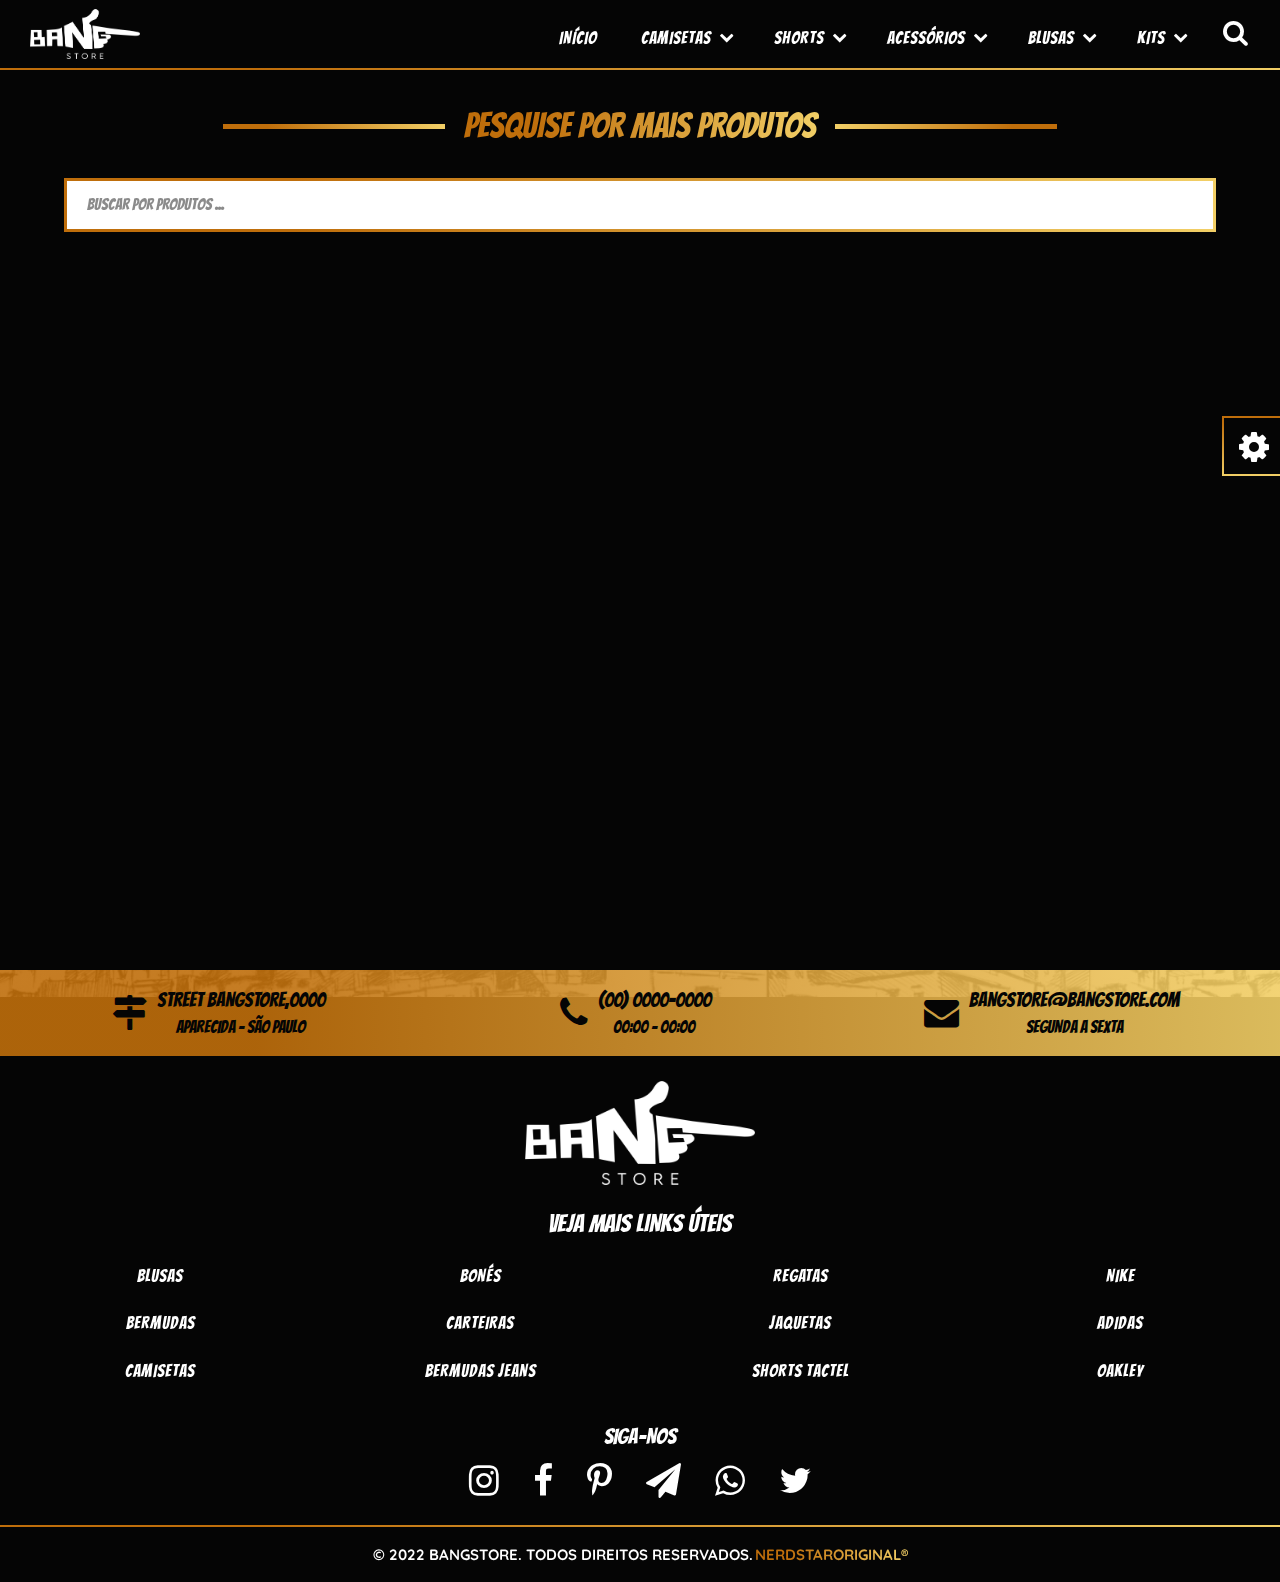
<file: search.html>
<!DOCTYPE html>

<html lang="pt-BR">

    <head>

        <meta charset="utf-8">

        <meta name="author" content="NerdStarOriginal">

        <meta http-equiv="X-UA-Compatible" content="IE=edge">

        <meta name="viewport" content="width=device-width, initial-scale=1, maximum-scale=1" />

        <title>BangStore&reg;</title>

        <link rel="shortcut icon" href="assets/images/logos/logo-gradient.png" />

        <link rel="stylesheet" type="text/css" href="assets/css/font-awesome.min.css" />

        <link rel="stylesheet" type="text/css" href="assets/css/bootstrap.min.css" />

        <link rel="stylesheet" type="text/css" href="assets/css/style.css" />

        <link rel="stylesheet" type="text/css" href="assets/edit-panel/style.css" />

    </head>

    <body>

        <div id="preloader">
            <img src="assets/images/logos/logo-white.png" alt="">
        </div>

        <input type="checkbox" id="edit-panel">
        <div class="edit-panel">
            <label for="edit-panel">
                <div class="icon"><i class="fa fa-cog" aria-hidden="true"></i></div>
            </label>
            <div class="panel">
                <div class="content">

                    <div class="title">Monte o site com a sua cara</div>
                    <div class="resume">Veja todas as opições de edição e monte o site da maneira que mais agrada você</div>
                    
                    <div id="_gradient-color" class="color-container">
                        <div class="mini-title">Selecione as cores do degrade</div>
                        <div class="color-grid-2">
                            <div class="container">
                                <div class="mini-subtitle">Cor primária</div>
                                <div class="color"><input type="color" id="gradient-primary-color" value="#BF6E0B"></div>
                            </div>
                            <div class="container">
                                <div class="mini-subtitle">Cor secundária</div>
                                <div class="color"><input type="color" id="gradient-secondary-color" value="#F2CF66"></div>
                            </div>
                        </div>
                    </div>

                    <div id="_main-color" class="color-container">
                        <div class="mini-title">Selecione a cor principal</div>
                        <div class="color-grid-1">
                            <div class="container">
                                <div class="mini-subtitle">Cor</div>
                                <div class="color"><input type="color" id="primary-color" value="#050505"></div>
                            </div>
                        </div>
                    </div>

                    <div id="_text-color" class="color-container">
                        <div class="mini-title">Selecione as cores dos textos</div>
                        <div class="color-grid-2">
                            <div class="container">
                                <div class="mini-subtitle">Cor primária</div>
                                <div class="color"><input type="color" id="text-color-one" value="#050505"></div>
                            </div>
                            <div class="container">
                                <div class="mini-subtitle">Cor secundária</div>
                                <div class="color"><input type="color" id="text-color-two" value="#FFFFFF"></div>
                            </div>
                        </div>
                    </div>

                    <div id="_hover-color" class="color-container">
                        <div class="mini-title">Selecione a cor de quando o mouse passa por cima</div>
                        <div class="color-grid-1">
                            <div class="container">
                                <div class="mini-subtitle">Cor</div>
                                <div class="color"><input type="color" id="hover-color" value="#666666"></div>
                            </div>
                        </div>
                    </div>

                    <div id="_search-text-color" class="color-container">
                        <div class="mini-title">Selecione as cores do texto da barra de pesquisa</div>
                        <div class="color-grid-2">
                            <div class="container">
                                <div class="mini-subtitle">Cor primária</div>
                                <div class="color">
                                    <input type="color" id="search-text-color-one" value="#8b8b8b">
                                </div>
                            </div>
                            <div class="container">
                                <div class="mini-subtitle">Cor secundária</div>
                                <div class="color">
                                    <input type="color" id="search-text-color-two" value="#050505">
                                </div>
                            </div>
                        </div>
                    </div>

                    <div id="_search-bar-color" class="color-container">
                        <div class="mini-title">Selecione a cor da barra de pesquisa</div>
                        <div class="color-grid-1">
                            <div class="container">
                                <div class="mini-subtitle">Cor</div>
                                <div class="color">
                                    <input type="color" id="search-bar-color" value="#FFFFFF">
                                </div>
                            </div>
                        </div>
                    </div>

                    <div id="_logo-color" class="color-container">
                        <div class="mini-title">Selecione a cor da logo</div>
                        <div class="color-grid-1">
                            <div class="container">
                                <div class="mini-subtitle">Cor</div>
                                <div class="color"><input type="color" id="logo-color" value="#FFFFFF"></div>
                            </div>
                        </div>
                    </div>

                    <div id="_opacity" class="range-container">
                        <div class="mini-title"> Escolha o nível de opacidade </div>
                        <div class="range-grid-1">
                            <div class="container">
                                <div class="mini-subtitle">nível de opacidade</div>
                                <div class="content">
                                    <div class="range"><input id="opacity" type="range" value="90" min="0" max="100"></div>
                                    <div class="range-result"><span id="opacity-result">90</span></div>
                                </div>
                            </div>
                        </div>
                    </div>

                    <div id="_background" class="image-container">
                        <div class="mini-title"> Escolha uma imagem de background </div>
                        <div class="container">
                            <div class="background-panel" id="background-photo"><img src="background.jpg" alt=""></div>
                        </div>
                        <div class="image-grid">
                            <div class="button">
                                <div onclick="Background()" class="add" id="add-background">
                                    <div class="fill"><div class="text">Adicionar</div></div>
                                    <input type="file" id="background" hidden> 
                                </div>
                            </div>
                            <div class="button">
                                <div class="remove" id="remove-background">
                                    <div class="fill"><div class="text">Remover</div></div>
                                </div>
                            </div>
                        </div>
                    </div>
                    
                </div>
            </div>
        </div>

        <div class="navbar-container">
            <div class="nav-bar">
                <div class="bars-container">
                    <label for="links-panel"><div class="bars"></div></label>
                </div>
                <div class="logo-container">
                    <a href="#"><img src="assets/images/logos/logo-white.png" alt=""></a>
                </div>
                <input type="checkbox" id="links-panel">
                <div class="links-container">
                    <div class="close-panel"><label for="links-panel"></label></div>
                    <div class="links-content">
                        <div class="content">
                            <div class="link-logo">
                                <img src="assets/images/logos/logo-white.png" alt="">
                                <label for="links-panel"></label>
                            </div>
                            <input type="checkbox" id="link-1">
                            <div class="item">
                                <label class="dropdown-disabled" for="link-1">
                                    <a href="#"><div class="text">início</div></a>
                                </label>
                            </div>
                            <input type="checkbox" id="link-2">
                            <div class="item">
                                <label class="dropdown-active" for="link-2">
                                    <a><div class="text">camisetas</div><i class="fa fa-chevron-right" aria-hidden="true"></i></a>
                                </label>
                                <div class="dropdown-container">
                                    <div class="dropdown-content">
                                        <div class="drop-down">
                                            <a href="#"><div class="content"><div class="text"> Regata </div></div></a>
                                            <a href="#"><div class="content"><div class="text"> Manga curta </div></div></a>
                                            <a href="#"><div class="content"><div class="text"> Todos </div></div></a>
                                        </div>
                                    </div>
                                </div>
                            </div>
                            <input type="checkbox" id="link-3">
                            <div class="item">
                                <label class="dropdown-active" for="link-3">
                                    <a><div class="text">Shorts</div><i class="fa fa-chevron-right" aria-hidden="true"></i></a>
                                </label>
                                <div class="dropdown-container">
                                    <div class="dropdown-content">
                                        <div class="drop-down">
                                            <a href="#"><div class="content"><div class="text"> Bermudas </div></div></a>
                                            <a href="#"><div class="content"><div class="text"> Jeans </div></div></a>
                                            <a href="#"><div class="content"><div class="text"> short de tactel </div></div></a>
                                            <a href="#"><div class="content"><div class="text"> Todos </div></div></a>
                                        </div>
                                    </div>
                                </div>
                            </div>
                            <input type="checkbox" id="link-4">
                            <div class="item">
                                <label class="dropdown-active" for="link-4">
                                    <a><div class="text">Acessórios</div><i class="fa fa-chevron-right" aria-hidden="true"></i></a>
                                </label>
                                <div class="dropdown-container">
                                    <div class="dropdown-content">
                                        <div class="drop-down">
                                            <a href="#"><div class="content"><div class="text"> Bonés </div></div></a>
                                            <a href="#"><div class="content"><div class="text"> Carteiras </div></div></a>
                                            <a href="#"><div class="content"><div class="text"> Todos </div></div></a>
                                        </div>
                                    </div>
                                </div>
                            </div>
                            <input type="checkbox" id="link-5">
                            <div class="item">
                                <label class="dropdown-active" for="link-5">
                                    <a><div class="text">Blusas</div><i class="fa fa-chevron-right" aria-hidden="true"></i></a>
                                </label>
                                <div class="dropdown-container">
                                    <div class="dropdown-content">
                                        <div class="drop-down">
                                            <a href="#"><div class="content"><div class="text"> Blusas </div></div></a>
                                            <a href="#"><div class="content"><div class="text"> Corta vento </div></div></a>
                                            <a href="#"><div class="content"><div class="text"> Jaquetas </div></div></a>
                                            <a href="#"><div class="content"><div class="text"> Todos </div></div></a>
                                        </div>
                                    </div>
                                </div>
                            </div>
                            <input type="checkbox" id="link-6">
                            <div class="item">
                                <label class="dropdown-active" for="link-6">
                                    <a><div class="text">Kits</div><i class="fa fa-chevron-right" aria-hidden="true"></i></a>
                                </label>
                                <div class="dropdown-container">
                                    <div class="dropdown-content">
                                        <div class="drop-down">
                                            <a href="#"><div class="content"><div class="text"> Kit com 3 </div></div></a>
                                            <a href="#"><div class="content"><div class="text"> Kit com 4 </div></div></a>
                                            <a href="#"><div class="content"><div class="text"> Kit com 5 </div></div></a>
                                            <a href="#"><div class="content"><div class="text"> Kit com 6 </div></div></a>
                                            <a href="#"><div class="content"><div class="text"> Todos </div></div></a>
                                        </div>
                                    </div>
                                </div>
                            </div>
                        </div>
                    </div>
                </div>
                <div class="research-container">
                    <a href="#"><i class="fa fa-search" aria-hidden="true"></i></a>
                </div>
            </div>
        </div>

        <div class="search-grid">
            <div class="search-container">
                <div class="text-container">
                    <div class="container-left">
                        <div class="big-bar"></div>
                    </div>
                    <div class="title-container">
                        <div class="big-title"> Pesquise por mais produtos </div>
                    </div>
                    <div class="container-right">
                        <div class="big-bar"></div>
                    </div>
                </div>
                <div class="d-flex justify-content-center mr-tp-25">
                    <div class="search-content">
                        <input type="text" id="search" autocomplete="off" onkeyup="myFunction()" placeholder="Buscar por produtos ...">
                    </div>
                </div>
                <div class="d-flex justify-content-center mr-tp-10">
                    <div class="results-content">
                        <ul id="results">
                            <li class="space"><a></a></li>
                            <li><a href="#"><div class="text">Adidas</div></a></li>
                            <li><a href="#"><div class="text">Bleu bird shoes</div></a></li>
                            <li><a href="#"><div class="text">Calvin Klein</div></a></li>
                            <li><a href="#"><div class="text">Dafiti</div></a></li>
                            <li><a href="#"><div class="text">Ecco</div></a></li>
                            <li><a href="#"><div class="text">Fila</div></a></li>
                            <li><a href="#"><div class="text">Gucci</div></a></li>
                            <li><a href="#"><div class="text">Hugo boss</div></a></li>
                            <li><a href="#"><div class="text">Ipanema</div></a></li>
                            <li><a href="#"><div class="text">John john</div></a></li>
                            <li><a href="#"><div class="text">Kappa</div></a></li>
                            <li><a href="#"><div class="text">Lacoste</div></a></li>
                            <li><a href="#"><div class="text">Mash</div></a></li>
                            <li><a href="#"><div class="text">Nike</div></a></li>
                            <li><a href="#"><div class="text">Oakley</div></a></li>
                            <li><a href="#"><div class="text">Puma</div></a></li>
                            <li><a href="#"><div class="text">Quiksilver</div></a></li>
                            <li><a href="#"><div class="text">Red nose</div></a></li>
                            <li><a href="#"><div class="text">Schutz</div></a></li>
                            <li><a href="#"><div class="text">Tommy</div></a></li>
                            <li><a href="#"><div class="text">Umbro</div></a></li>
                            <li><a href="#"><div class="text">Vans</div></a></li>
                            <li><a href="#"><div class="text">Wanted</div></a></li>
                            <li><a href="#"><div class="text">Xacus</div></a></li>
                            <li><a href="#"><div class="text">Youth</div></a></li>
                            <li><a href="#"><div class="text">Zunca</div></a></li>
                        </ul>
                    </div>
                </div>
            </div>

            <div class="contacts-container">
                <div class="contact">
                    <div class="content">
                        <div class="icon-container">
                            <i class="fa fa-map-signs" aria-hidden="true"></i>
                        </div>
                        <div class="information-container">
                            <div class="info-1">street BangStore,0000</div>
                            <div class="info-2">Aparecida - SÃO PAULO</div>
                        </div>
                    </div>
                </div>
                <div class="contact">
                    <div class="content">
                        <div class="icon-container">
                            <i class="fa fa-phone" aria-hidden="true"></i>
                        </div>
                        <div class="information-container">
                            <div class="info-1">(00) 0000-0000</div>
                            <div class="info-2">00:00 - 00:00</div>
                        </div>
                    </div>
                </div>
                <div class="contact">
                    <div class="content">
                        <div class="icon-container">
                            <i class="fa fa-envelope" aria-hidden="true"></i>
                        </div>
                        <div class="information-container">
                            <div class="info-1">BangStore@BangStore.com</div>
                            <div class="info-2">Segunda a Sexta</div>
                        </div>
                    </div>
                </div>
            </div>

            <div class="final-page">
                <div class="content">
                    <div class="img-container"><img src="assets/images/logos/logo-white.png" alt=""></div>
                    <p>Veja mais links úteis</p>
                    <div class="links-container">
                        <div class="links">
                            <div class="link">
                                <a href="#"><div class="text">Blusas</div></a>
                            </div>
                            <div class="link">
                                <a href="#"><div class="text">Bermudas</div></a>
                            </div>
                            <div class="link">
                                <a href="#"><div class="text">Camisetas</div></a>
                            </div>
                        </div>
                        <div class="links">
                            <div class="link">
                                <a href="#"><div class="text">Bonés</div></a>
                            </div>
                            <div class="link">
                                <a href="#"><div class="text">Carteiras</div></a>
                            </div>
                            <div class="link">
                                <a href="#"><div class="text">Bermudas Jeans</div></a>
                            </div>
                        </div>
                        <div class="links">
                            <div class="link">
                                <a href="#"><div class="text">Regatas</div></a>
                            </div>
                            <div class="link">
                                <a href="#"><div class="text">Jaquetas</div></a>
                            </div>
                            <div class="link">
                                <a href="#"><div class="text">Shorts Tactel</div></a>
                            </div>
                        </div>
                        <div class="links">
                            <div class="link">
                                <a href="#"><div class="text">Nike</div></a>
                            </div>
                            <div class="link">
                                <a href="#"><div class="text">Adidas</div></a>
                            </div>
                            <div class="link">
                                <a href="#"><div class="text">Oakley</div></a>
                            </div>
                        </div>
                    </div>
                </div>
                <div class="social-container">
                    <p>Siga-nos</p>
                    <div class="d-flex justify-content-center">
                        <div class="content">
                            <div class="follow">
                                <a href="#" target="_blank"><i class="fa fa-instagram" aria-hidden="true"></i></a>
                            </div>
                            <div class="follow">
                                <a href="#" target="_blank"><i class="fa fa-facebook" aria-hidden="true"></i></a>
                            </div>
                            <div class="follow">
                                <a href="#" target="_blank"><i class="fa fa-pinterest-p" aria-hidden="true"></i></a>
                            </div>
                            <div class="follow">
                                <a href="#" target="_blank"><i class="fa fa-paper-plane" aria-hidden="true"></i></a>
                            </div>
                            <div class="follow">
                                <a href="#" target="_blank"><i class="fa fa-whatsapp" aria-hidden="true"></i></a>
                            </div>
                            <div class="follow">
                                <a href="#" target="_blank"><i class="fa fa-twitter" aria-hidden="true"></i></a>
                            </div>
                        </div>
                    </div>
                </div>
                <div class="bar"></div>
                <div class="company">
                    <div class="intro">&copy; 2022 BANGSTORE. Todos direitos reservados.</div>
                    <a href="#" target="_blank">nerdstaroriginal&reg;</a>
                </div>
            </div>
        </div>

        <script type="text/javascript" src="assets/js/preloader.js"></script>

        <script type="text/javascript" src="assets/js/search.js"></script>

        <script type="text/javascript" src="assets/js/jquery.min.js"></script>
            
        <script type="text/javascript" src="assets/js/popper.min.js"></script>

        <script type="text/javascript" src="assets/js/bootstrap.min.js"></script>

        <script type="text/javascript" src="assets/edit-panel/search.js"></script>

    </body>

</html>
</file>
<file: assets/css/style.css>
/*==============================================
[  Reference table  ]
================================================
:: Root
:: Body
:: Fonts
:: Settings
:: Loading
:: Search
:: Navbar
:: Carousel
:: Text
:: Card
:: Social
:: Selection
:: Categories
:: Pack
:: Contacts
:: Final-Page
:: Pagination
:: Product-Panel
:: Social-Linking
==============================================*/


/***************************
		 Root
***************************/
:root
{
/*========== Root reference table ==========
:: Settings
:: Main Colors
:: Button
:: Logo
:: Search
:: Opacity
:: Social-Linking 
====================*/


/*==============|| Settings ||==============*/
--background: url('../../background.jpg');
--animation: translate(15px, -15px);


/*==============|| Main Colors ||==============*/
/******** Main Colors: Gradient ********/
--gradient-color: linear-gradient(to right, #BF6E0B 20%, #F2CF66 100%);
--gradient-primary-color: #BF6E0B;
--gradient-primary-color-transparent: #BF6E0Baa;
--gradient-secondary-color: #F2CF66;

/******** Main Colors: Main ********/
--primary-color: #050505;
--secondary-color: #0E0E0E;

/******** Main Colors: Text ********/
--text-color-one: #050505;
--text-color-two: #FFFFFF;

/******** Main Colors: Hover ********/
--hover-color-one: #FFFFFF;
--hover-color-two: #666666;


/*==============|| Button ||==============*/
--button-color: #FFFFFF;
--button-hover-color: #0E0E0E;


/*==============|| Logo ||==============*/
--logo-color: #FFFFFF;


/*==============|| Search ||==============*/
/******** Search: Bar Color ********/
--search-bar-color: #FFFFFF;

/******** Search: Text Color ********/
--search-text-color-one: #8b8b8b;
--search-text-color-two: #050505;


/*==============|| Opacity ||==============*/
--opacity: 90%;


/*==============|| Social-Linking ||==============*/
/******** Social-Linking: Profile Picture ********/
--social-linking-profile-picture-color-one: #BF6E0B;
--social-linking-profile-picture-color-two: #F2CF66;
--social-linking-profile-picture-color-three: #0E0E0E;

/******** Social-Linking: Button Color ********/
--social-linking-button-color: linear-gradient(to right, #BF6E0B 20%, #F2CF66 100%);
--social-linking-button-shadow-color: #050505;
}


/***************************
		 Body
***************************/
* 
{ padding: 0; margin: 0; border: none; box-sizing: border-box; }

body
{ background: var(--primary-color); font-family: primary_font, sans-serif; overflow: hidden; overflow-y: auto; }

body::-webkit-scrollbar
{ width: 15px; height: 70px; }

body::-webkit-scrollbar-track
{ background: var(--secondary-color); }

body::-webkit-scrollbar-thumb
{ border-radius: 0px; background: linear-gradient(to bottom, var(--gradient-primary-color) 10%, var(--gradient-secondary-color) 100% ); transition: 0.8s; transition-timing-function: linear; }

body::-webkit-scrollbar-thumb:hover
{ transition: 0.8s; transition-timing-function: linear; background: var(--hover-color-one); }

*::-moz-selection { background: var(--gradient-primary-color); color: #fff; text-shadow: none; }
::-moz-selection { background: var(--gradient-primary-color); color: #fff; text-shadow: none; }
::selection { background: var(--gradient-primary-color); color: #fff; text-shadow: none; }

@media screen and (min-width:0px) and (max-width:1099px) 
{
    body
    { padding-top: 65px; }
}

@media screen and (min-width:1100px) 
{
    body
    { padding-top: 70px; }
}


/***************************
		 Fonts
***************************/
@font-face 
{ font-family: primary_font; src: url(../fonts/Bangers-Regular.ttf);}

@font-face 
{ font-family: secondary_font; src: url(../fonts/Quicksand-VariableFont_wght.ttf);}

/***************************
		 Settings
***************************/
.mr-tp-05 { margin-top: 5px; }
.mr-tp-10 { margin-top: 10px; }
.mr-tp-15 { margin-top: 15px; }
.mr-tp-20 { margin-top: 20px; }
.mr-tp-25 { margin-top: 25px; }
.mr-tp-30 { margin-top: 30px; }
.mr-tp-35 { margin-top: 35px; }
.mr-tp-40 { margin-top: 40px; }
.mr-tp-45 { margin-top: 45px; }
.mr-tp-50 { margin-top: 50px; }
.mr-tp-55 { margin-top: 55px; }
.mr-tp-60 { margin-top: 50px; }
.mr-tp-65 { margin-top: 55px; }
.mr-tp-70 { margin-top: 60px; }
.mr-tp-75 { margin-top: 65px; }
.mr-tp-80 { margin-top: 70px; }
.mr-tp-85 { margin-top: 85px; }
.mr-tp-90 { margin-top: 90px; }
.mr-tp-95 { margin-top: 95px; }
.mr-tp-100 { margin-top: 100px; }

.mr-bt-05 { margin-bottom: 5px; }
.mr-bt-10 { margin-bottom: 10px; }
.mr-bt-15 { margin-bottom: 15px; }
.mr-bt-20 { margin-bottom: 20px; }
.mr-bt-25 { margin-bottom: 25px; }
.mr-bt-30 { margin-bottom: 30px; }
.mr-bt-35 { margin-bottom: 35px; }
.mr-bt-40 { margin-bottom: 40px; }
.mr-bt-45 { margin-bottom: 45px; }
.mr-bt-50 { margin-bottom: 50px; }
.mr-bt-55 { margin-bottom: 55px; }
.mr-bt-60 { margin-bottom: 50px; }
.mr-bt-65 { margin-bottom: 55px; }
.mr-bt-70 { margin-bottom: 60px; }
.mr-bt-75 { margin-bottom: 65px; }
.mr-bt-80 { margin-bottom: 70px; }
.mr-bt-85 { margin-bottom: 85px; }
.mr-bt-90 { margin-bottom: 90px; }
.mr-bt-95 { margin-bottom: 95px; }
.mr-bt-100 { margin-bottom: 100px; }

.mr-lf-05 { margin-left: 5px; }
.mr-lf-10 { margin-left: 10px; }
.mr-lf-15 { margin-left: 15px; }
.mr-lf-20 { margin-left: 20px; }
.mr-lf-25 { margin-left: 25px; }
.mr-lf-30 { margin-left: 30px; }
.mr-lf-35 { margin-left: 35px; }
.mr-lf-40 { margin-left: 40px; }
.mr-lf-45 { margin-left: 45px; }
.mr-lf-50 { margin-left: 50px; }

.mr-rg-05 { margin-right: 5px; }
.mr-rg-10 { margin-right: 10px; }
.mr-rg-15 { margin-right: 15px; }
.mr-rg-20 { margin-right: 20px; }
.mr-rg-25 { margin-right: 25px; }
.mr-rg-30 { margin-right: 30px; }
.mr-rg-35 { margin-right: 35px; }
.mr-rg-40 { margin-right: 40px; }
.mr-rg-45 { margin-right: 45px; }
.mr-rg-50 { margin-right: 50px; }

html
{ scroll-behavior: smooth; }

hr
{ width: 100%; height: 2px; background: var(--gradient-color); margin: 0; }

.false 
{ display: none; }

.information-title
{ font-family: primary_font, sans-serif; color: transparent; background: var(--text-color-two); background-position: center center; background-size: 100%; -webkit-background-clip: text; font-weight: normal; font-size: 30px; text-align: center; position: relative; padding: 0px 2px; }

.information-resume
{ font-family: primary_font, sans-serif; color: transparent; background: var(--text-color-two); background-position: center center; background-size: 100%; -webkit-background-clip: text; font-weight: normal; font-size: 20px; text-align: center; position: relative; padding: 0px 2px; margin-left: 7.5%; margin-right: 7.5%; }

.indicator-container
{ width: auto; height: max-content; display: flex; align-items: center; }

.indicator-container .fa
{ color: transparent; background: var(--text-color-two); background-position: center center; background-size: 100%; -webkit-background-clip: text; font-weight: normal; font-size: 7px; text-align: left; position: relative; padding: 0px 2px; }

h1
{ font-family: primary_font, sans-serif; margin: 0; color: transparent; background: var(--text-color-two); background-position: center center; background-size: 100%; -webkit-background-clip: text; font-weight: normal; font-size: 18px; text-align: left; position: relative; padding: 0px 2px; }


/***************************
		 Loading
***************************/
#preloader 
{ width: 100%; height: 100%; position: fixed; top:0; left:0; background-image: var(--background); background-position: center; background-size: cover; background-repeat: no-repeat; background-attachment: fixed; z-index: 9999999999; display: flex; justify-content: center; align-items: center; overflow: hidden; }

#preloader::before
{ content: ''; width: 100%; height: 100%; position: absolute; background: var(--primary-color); opacity: var(--opacity); top: 0; left: 0; z-index: 1; }

#preloader img
{ z-index: 99999; width: 350px; height: auto; position: relative; animation-name: loading; animation-timing-function: linear; animation-iteration-count: infinite; animation-duration: 2.0s; filter: drop-shadow(0px 800px 0px var(--logo-color)); transform: translateY(-800px) scale(100%); }

@keyframes loading
{
    0% { transform: scale(100%) translateY(-800px); }

    50% { transform: scale(65%) translateY(-800px); }

    100% { transform: scale(100%) translateY(-800px); }
}

@media screen and (min-width:0px) and (max-width:600px) 
{
    #preloader img
    { width: 55%; }
}


/***************************
		 Search
***************************/
.search-grid
{ width: 100%; height: auto; display: grid; grid-template-rows: auto max-content max-content; }

.search-container
{ width: 100%; height: 100vh; padding: 30px 0px 0px;}

.search-container .search-content
{ width: 90%; height: auto; background: var(--gradient-color); padding: 3px; }

.search-container .search-content #search 
{ background: var(--search-bar-color); width: 100%; font-size: 16px; padding: 12px 20px 12px 20px; border: 0px solid rgb(255, 255, 255); margin-bottom: 0px; outline: none; color: var(--search-text-color-two); }

.search-container .search-content #search::placeholder
{ font-family: primary_font, sans-serif; color: transparent; background: var(--search-text-color-one); background-position: center center; background-size: 100%; -webkit-background-clip: text; text-transform: uppercase; position: relative; }

.search-container .results-content
{ width: 90%; height: 345px; margin: 1px 0px 40px; overflow: hidden; }

.search-container .results-content #results 
{ list-style-type: none; padding: 0; margin: 0; }

.search-container .results-content #results li
{ padding: 3px 0px; }

.search-container .results-content #results li a 
{ padding: 5px 12px; text-decoration: none; display: block; }

.search-container .results-content #results li a .text
{ font-family: primary_font, sans-serif; color: transparent; background: var(--text-color-two); background-position: center center; background-size: 100%; -webkit-background-clip: text; text-transform: uppercase; font-weight: 500; font-size: 18px; text-align: left; position: relative; padding: 0px 3px; }

.search-container .results-content #results li a:hover .text 
{ color: transparent; background: var(--hover-color-two); background-position: center center; background-size: 100%; -webkit-background-clip: text; }

.search-container .results-content #results .space
{ margin-top: 900000%; position: relative; }

@media screen and (min-width:0px) and (max-width:474px) 
{
    .search-container .search-content #search 
    { font-size: 15px; padding: 12px 18px 12px 18px; }    
}


/***************************
		 Navbar
***************************/
.navbar-container
{ width: 100%; height: auto; padding: 0px 0px 2px; background: var(--gradient-color); position: fixed; z-index: 999; top: 0; left: 0; }

.navbar-container .nav-bar
{ width: 100%; height: 68px; position: relative; margin: 0; padding: 0px 30px; box-sizing: none; background: var(--primary-color); display: grid; grid-template-columns: max-content auto max-content; }

.navbar-container .nav-bar .bars-container
{ display: none; }

.navbar-container .nav-bar .logo-container
{ width: auto; height: 100%; display: flex; justify-content: center; align-items: center; }

.navbar-container .nav-bar .logo-container a
{ width: auto; height: auto; text-decoration: none; overflow: hidden; }

.navbar-container .nav-bar .logo-container a img
{ width: auto; height: 50px; object-fit: cover; filter: drop-shadow(0px 55px 0px var(--logo-color)); transform: translateY(-55px); }

.navbar-container .nav-bar .links-container
{ width: 100%; height: 100%; display: flex; justify-content: right; padding: 0px 15px 0px 0px; }

.navbar-container .nav-bar .links-container .close-panel
{ top: 0; left: 0; z-index: 1; width: 100%; height: 100%; position: fixed; display: none; }

.navbar-container .nav-bar .links-container .close-panel label
{ width: 100%; height: 100%; background: rgba(0, 0, 0, 0.75); }

.navbar-container .nav-bar .links-container .links-content
{ width: auto; height: 100%; background: transparent; display: block; z-index: 2; }

.navbar-container .nav-bar .links-container .links-content .content
{ width: auto; height: 100%; display: flex; align-items: center; }

.navbar-container .nav-bar .links-container .links-content .content .link-logo
{ display: none; }

.navbar-container .nav-bar .links-container .links-content .content .item
{ width: auto; height: 100%; position: relative; padding-top: 26px; margin: 0px 20px 0px; }

.navbar-container .nav-bar .links-container .links-content .content .item .dropdown-disabled a:hover .text
{ color: transparent; background: var(--hover-color-two); background-position: center center; background-size: 100%; -webkit-background-clip: text; }

.navbar-container .nav-bar .links-container .links-content .content .item label
{ height: 100%; margin: 0px 0px 0px 0px; }

.navbar-container .nav-bar .links-container .links-content .content .item label a
{ height: 100%; position: relative; text-decoration: none; display: block; letter-spacing: 1px; cursor: pointer; }

.navbar-container .nav-bar .links-container .links-content .content .item label a .text
{ font-family: primary_font, sans-serif; color: transparent; background: var(--text-color-two); background-position: center center; background-size: 100%; -webkit-background-clip: text; text-transform: uppercase; font-weight: 0; font-size: 17px; text-align: left; position: relative; margin-top: 0px; padding: 0px 2px; }

.navbar-container .nav-bar .links-container .links-content .content .item label a .fa-chevron-right
{ color: transparent; background: var(--text-color-two); background-position: center center; background-size: 100%; -webkit-background-clip: text; text-transform: uppercase; font-weight: normal; font-size: 15px; text-align: center; z-index: 2; position: absolute; top: 0; right: 0; transform: rotate(90deg); margin-top: 5px; }

.navbar-container .nav-bar .links-container .links-content .content .item .dropdown-container
{ width: 100%; height: 0px; position: absolute; bottom: 0; display: flex; justify-content: center; }

.navbar-container .nav-bar .links-container .links-content .content .item .dropdown-container .dropdown-content
{ box-shadow: 0px 12px 10px var(--primary-color); width: auto; height: auto; background: var(--gradient-color); position: absolute; top: 0; padding: 0px 2px 2px 2px; transform: scaleY(0%); border-radius: 0px 0px 5px 5px; }

.navbar-container .nav-bar .links-container .links-content .content .item .dropdown-container .dropdown-content .drop-down
{ width: 175px; height: auto; background: var(--primary-color); border-radius: 0px 0px 3px 3px; }

.navbar-container .nav-bar .links-container .links-content .content .item .dropdown-container .dropdown-content .drop-down a
{ display: block; width: 100%; height: auto; padding: 6px 10px 6px 10px; text-decoration: none; }

.navbar-container .nav-bar .links-container .links-content .content .item .dropdown-container .dropdown-content .drop-down a:hover .content .text
{ font-family: primary_font, sans-serif; color: transparent; background: var(--hover-color-two); background-position: center center; background-size: 100%; -webkit-background-clip: text; }

.navbar-container .nav-bar .links-container .links-content .content .item .dropdown-container .dropdown-content .drop-down a .content
{ width: 100%; height: auto; padding: 0px 0px 0px 0px; border-radius: 3px; }

.navbar-container .nav-bar .links-container .links-content .content .item .dropdown-container .dropdown-content .drop-down a .content .text
{ font-family: primary_font, sans-serif; color: transparent; background: var(--text-color-two); background-position: center center; background-size: 100%; -webkit-background-clip: text; text-transform: uppercase; font-weight: 0; font-size: 16px; text-align: left; position: relative; margin-top: 0px; padding: 0px 2px; }

.navbar-container .nav-bar .research-container
{ width: auto; height: 100%; display: flex; justify-content: center; align-items: center; }

.navbar-container .nav-bar .research-container a
{ width: auto; height: auto; margin: 0; padding: 0; background: transparent; cursor: pointer; text-decoration: none; }

.navbar-container .nav-bar .research-container a:hover .fa
{ color: transparent; background: var(--hover-color-two); background-position: center center; background-size: 100%; -webkit-background-clip: text; }

.navbar-container .nav-bar .research-container a .fa
{ color: transparent; background: var(--text-color-two); background-position: center center; background-size: 100%; -webkit-background-clip: text; text-transform: uppercase; font-weight: 0; font-size: 27px; text-align: center; position: relative; margin-top: 0px; padding: 0px 2px ; }

.navbar-container .nav-bar .links-container .links-content .content #link-1,
.navbar-container .nav-bar .links-container .links-content .content #link-2,
.navbar-container .nav-bar .links-container .links-content .content #link-3,
.navbar-container .nav-bar .links-container .links-content .content #link-4,
.navbar-container .nav-bar .links-container .links-content .content #link-5,
.navbar-container .nav-bar .links-container .links-content .content #link-6,
.navbar-container .nav-bar .links-container .links-content .content #link-7,
.navbar-container .nav-bar .links-container .links-content .content #link-8,
.navbar-container .nav-bar .links-container .links-content .content #link-9,
.navbar-container .nav-bar .links-container .links-content .content #link-10
{ display: none; }

.navbar-container .nav-bar .links-container .links-content .content input[id="link-1"],
.navbar-container .nav-bar .links-container .links-content .content input[id="link-2"],
.navbar-container .nav-bar .links-container .links-content .content input[id="link-3"],
.navbar-container .nav-bar .links-container .links-content .content input[id="link-4"],
.navbar-container .nav-bar .links-container .links-content .content input[id="link-5"],
.navbar-container .nav-bar .links-container .links-content .content input[id="link-6"],
.navbar-container .nav-bar .links-container .links-content .content input[id="link-7"],
.navbar-container .nav-bar .links-container .links-content .content input[id="link-8"],
.navbar-container .nav-bar .links-container .links-content .content input[id="link-9"],
.navbar-container .nav-bar .links-container .links-content .content input[id="link-10"]
{ display: none; } 

.navbar-container .nav-bar #links-panel
{ display: none; }

.navbar-container .nav-bar input[id="links-panel"]
{ display: none; } 

@media screen and (min-width:0px) and (max-width:474px)
{
    .navbar-container .nav-bar .links-container .links-content
    { width: 100%; margin-right: 100px; }
}

@media screen and (min-width:475px) and (max-width:699px)
{
    .navbar-container .nav-bar .links-container .links-content
    { width: 400px; }
}

@media screen and (min-width:700px) and (max-width:1099px)
{
    .navbar-container .nav-bar .links-container .links-content
    { width: 50%; }
}

@media screen and (min-width:0px) and (max-width:1099px) 
{
    .navbar-container .nav-bar
    { height: 65px; }

    .navbar-container .nav-bar .bars-container
    { width: 100%; height: 100%; display: flex; align-items: center; }

    .navbar-container .nav-bar .bars-container label
    { width: 30px; height: 25px; position: relative; margin: 0; padding: 0; display: flex; align-items: center; background: transparent; }

    .navbar-container .nav-bar .bars-container label .bars
    { width: 100%; height: 3px; position: relative; background: var(--text-color-two); }

    .navbar-container .nav-bar .bars-container label .bars::before,
    .navbar-container .nav-bar .bars-container label .bars::after
    { content: ''; width: 100%; height: 100%; position: absolute; background: var(--text-color-two); }

    .navbar-container .nav-bar .bars-container label .bars::before
    { margin-top: -10px; }

    .navbar-container .nav-bar .bars-container label .bars::after
    { margin-top: 10px; }

    .navbar-container .nav-bar .links-container
    { height: 100vh; min-height: 100%; justify-content: left; position: absolute; top: 0; left: 0; z-index: 99; padding: 0px 0px 0px 0px; margin-left: -100%; transition-duration: .1s; transition-timing-function: linear; }

    .navbar-container .nav-bar .links-container .links-content
    { height: 100vh; padding: 0px 2px 0px 0px; background: linear-gradient(to bottom, var(--gradient-primary-color) 10%, var(--gradient-secondary-color) 100%); }

    .navbar-container .nav-bar .links-container .links-content .content
    { width: 100%; height: 100%; background: var(--primary-color); display: block; overflow-y: auto; padding: 0px 0px 15px; }

    .navbar-container .nav-bar .links-container .links-content .content .link-logo
    { width: 100%; height: auto; display: flex; justify-content: center; padding: 15px 0px; position: relative; overflow: hidden; }

    .navbar-container .nav-bar .links-container .links-content .content .link-logo img
    { width: auto; height: 60px; filter: drop-shadow(0px 80px 0px var(--logo-color)); transform: translateY(-80px); }

    .navbar-container .nav-bar .links-container .links-content .content .link-logo label
    { width: 35px; height: 35px; position: absolute; background: transparent; top: 0; right: 0; display: flex; justify-content: center; align-items: center; margin: 10px 10px 0px 0px; }
    
    .navbar-container .nav-bar .links-container .links-content .content .link-logo label::before,
    .navbar-container .nav-bar .links-container .links-content .content .link-logo label::after
    { content: ''; width: 100%; height: 4px; border-radius: 3px; position: absolute; background: var(--text-color-two); }

    .navbar-container .nav-bar .links-container .links-content .content .link-logo label::before
    { transform: rotate(45deg); }

    .navbar-container .nav-bar .links-container .links-content .content .link-logo label::after
    { transform: rotate(-45deg); }

    .navbar-container .nav-bar .links-container .links-content .content .item
    { width: 100%; height: auto; padding-left: 20px; padding-right: 20px; padding-top: 0; margin: 0px; }

    .navbar-container .nav-bar .links-container .links-content .content .item label
    { height: auto; width: 100%; padding: 2px; margin: 10px 0px; border-radius: 5px; background: var(--gradient-color); }

    .navbar-container .nav-bar .links-container .links-content .content .item label a
    { background: var(--secondary-color); padding: 10px 8px; border-radius: 3px; text-decoration: none; width: 100%; }

    .navbar-container .nav-bar .links-container .links-content .content .item label a .fa-chevron-right
    { font-size: 18px; margin-top: 15px; margin-right: 10px; }

    .navbar-container .nav-bar .links-container .links-content .content .item .dropdown-container
    { height: auto; position: relative; bottom: 0; margin: 0; padding: 0; }

    .navbar-container .nav-bar .links-container .links-content .content .item .dropdown-container .dropdown-content
    { width: 100%; height: 0px; background: transparent; position: relative; padding: 0px 0px 0px 0px; border-radius: 0px 0px 0px 0px; }

    .navbar-container .nav-bar .links-container .links-content .content .item .dropdown-container .dropdown-content .drop-down
    { width: 100%; padding: 0px 20px; border-radius: 0px 0px 0px 0px; }

    .navbar-container .nav-bar .links-container .links-content .content .item .dropdown-container .dropdown-content .drop-down a
    { padding: 2px; margin: 8px 0px; border-radius: 5px; background: var(--gradient-color); }

    .navbar-container .nav-bar .links-container .links-content .content .item .dropdown-container .dropdown-content .drop-down a .content
    { padding: 8px 10px 8px 10px; background: var(--secondary-color); border-radius: 3px; }

    .navbar-container .nav-bar .links-container .links-content .content #link-1:checked + .item .dropdown-container .dropdown-content,
    .navbar-container .nav-bar .links-container .links-content .content #link-2:checked + .item .dropdown-container .dropdown-content,
    .navbar-container .nav-bar .links-container .links-content .content #link-3:checked + .item .dropdown-container .dropdown-content,
    .navbar-container .nav-bar .links-container .links-content .content #link-4:checked + .item .dropdown-container .dropdown-content,
    .navbar-container .nav-bar .links-container .links-content .content #link-5:checked + .item .dropdown-container .dropdown-content,
    .navbar-container .nav-bar .links-container .links-content .content #link-6:checked + .item .dropdown-container .dropdown-content,
    .navbar-container .nav-bar .links-container .links-content .content #link-7:checked + .item .dropdown-container .dropdown-content,
    .navbar-container .nav-bar .links-container .links-content .content #link-8:checked + .item .dropdown-container .dropdown-content,
    .navbar-container .nav-bar .links-container .links-content .content #link-9:checked + .item .dropdown-container .dropdown-content,
    .navbar-container .nav-bar .links-container .links-content .content #link-10:checked + .item .dropdown-container .dropdown-content  
    { height: auto; transform: scaleY(100%); }

    .navbar-container .nav-bar .links-container .links-content .content #link-1:checked + .item label a .fa-chevron-right,
    .navbar-container .nav-bar .links-container .links-content .content #link-2:checked + .item label a .fa-chevron-right,
    .navbar-container .nav-bar .links-container .links-content .content #link-3:checked + .item label a .fa-chevron-right,
    .navbar-container .nav-bar .links-container .links-content .content #link-4:checked + .item label a .fa-chevron-right,
    .navbar-container .nav-bar .links-container .links-content .content #link-5:checked + .item label a .fa-chevron-right,
    .navbar-container .nav-bar .links-container .links-content .content #link-6:checked + .item label a .fa-chevron-right,
    .navbar-container .nav-bar .links-container .links-content .content #link-7:checked + .item label a .fa-chevron-right,
    .navbar-container .nav-bar .links-container .links-content .content #link-8:checked + .item label a .fa-chevron-right,
    .navbar-container .nav-bar .links-container .links-content .content #link-9:checked + .item label a .fa-chevron-right,
    .navbar-container .nav-bar .links-container .links-content .content #link-10:checked + .item label a .fa-chevron-right 
    { transform: rotate(-90deg); }

    .navbar-container .nav-bar #links-panel:checked + .links-container
    { margin-left: 0%; transition-duration: .1s; transition-timing-function: linear; }

    .navbar-container .nav-bar #links-panel:checked + .links-container .close-panel
    { display: block; }
}

@media screen and (min-width:1100px) 
{
    .navbar-container .nav-bar .links-container .links-content .content .item .dropdown-active a
    { padding: 0px 19px 0px 0px; }

    .navbar-container .nav-bar .links-container .links-content .content #link-1:hover + .item .dropdown-container .dropdown-content,
    .navbar-container .nav-bar .links-container .links-content .content #link-2:hover + .item .dropdown-container .dropdown-content,
    .navbar-container .nav-bar .links-container .links-content .content #link-3:hover + .item .dropdown-container .dropdown-content,
    .navbar-container .nav-bar .links-container .links-content .content #link-4:hover + .item .dropdown-container .dropdown-content,
    .navbar-container .nav-bar .links-container .links-content .content #link-5:hover + .item .dropdown-container .dropdown-content,
    .navbar-container .nav-bar .links-container .links-content .content #link-6:hover + .item .dropdown-container .dropdown-content,
    .navbar-container .nav-bar .links-container .links-content .content #link-7:hover + .item .dropdown-container .dropdown-content,
    .navbar-container .nav-bar .links-container .links-content .content #link-8:hover + .item .dropdown-container .dropdown-content,
    .navbar-container .nav-bar .links-container .links-content .content #link-9:hover + .item .dropdown-container .dropdown-content,
    .navbar-container .nav-bar .links-container .links-content .content #link-10:hover + .item .dropdown-container .dropdown-content
    { transform: scaleY(100%); }

    .navbar-container .nav-bar .links-container .links-content .content .item .dropdown-container .dropdown-content:hover
    { transform: scaleY(100%); } 
}


/***************************
		 Carousel
***************************/
.carousel-container
{ width: 100%; height: auto; overflow: hidden; background: var(--gradient-color); padding-bottom: 2px; }

.carousel-container .carousel .carousel-indicators li
{ width: 15px; height: 15px; margin: 0px 5px; border-radius: 2px; transform: rotate(45deg); }

.carousel-container .carousel a,
.carousel-container .carousel a:hover
{ opacity: 100%; }

.carousel-container .carousel .indicator-left,
.carousel-container .carousel .indicator-right
{ width: 70px; height: 70px; display: flex; justify-content: center; align-items: center; position: absolute; }

.carousel-container .carousel .indicator-left
{ left: 0; margin-left: -35px; background: linear-gradient(45deg, var(--gradient-primary-color) 50%, var(--gradient-secondary-color) 100% ); transform: rotate(45deg); }

.carousel-container .carousel .indicator-right
{ right: 0; margin-right: -35px; background: linear-gradient(45deg, var(--gradient-primary-color) 50%, var(--gradient-secondary-color) 100% ); transform: rotate(-135deg); }

.carousel-container .carousel a .icon
{ width: 40px; height: 40px; position: relative; display: flex; justify-content: center; align-items: center; margin: -20px -20px 0px 0px; transform: rotate(135deg) scale(75%); }

.carousel-container .carousel a .icon::before,
.carousel-container .carousel a .icon::after
{ content: ''; width: 6px; height: 30px; background-color: var(--text-color-two); position: absolute; border-radius: 0px 0px 2px 2px; }

.carousel-container .carousel a .icon::before
{ margin-top: 18px; transform: rotate(45deg); }

.carousel-container .carousel a .icon::after
{ margin-bottom: 18px; transform: rotate(-45deg); }

@media screen and (min-width:475px) and (max-width:574px) 
{
    .carousel-container .carousel .carousel-indicators li
    { width: 12px; height: 12px; }

    .carousel-container .carousel .indicator-left,
    .carousel-container .carousel .indicator-right
    { width: 60px; height: 60px; }

    .carousel-container .carousel .indicator-left
    { left: 0; margin-left: -30px; }

    .carousel-container .carousel .indicator-right
    { right: 0; margin-right: -30px; }

    .carousel-container .carousel a .icon
    { transform: rotate(135deg) scale(60%); } 
}

@media screen and (min-width:0px) and (max-width:474px) 
{
    .carousel-container .carousel .carousel-indicators li
    { width: 10px; height: 10px; }

    .carousel-container .carousel .indicator-left,
    .carousel-container .carousel .indicator-right
    { width: 50px; height: 50px; }

    .carousel-container .carousel .indicator-left
    { left: 0; margin-left: -25px; }

    .carousel-container .carousel .indicator-right
    { right: 0; margin-right: -25px; }

    .carousel-container .carousel a .icon
    { transform: rotate(135deg) scale(45%); } 
}


/***************************
		 Text
***************************/
.text-container
{ width: 100%; height: auto; display: grid; grid-template-columns: auto max-content auto; overflow-wrap: break-word; }

.text-container .title-container
{ width: max-content; max-width: 50vw; height: auto; overflow-wrap: break-word; }

.text-container .title-container .big-title
{ font-family: primary_font, sans-serif; color: transparent; background: var(--gradient-color); background-position: center center; background-size: 100%; -webkit-background-clip: text; text-transform: uppercase; font-weight: 500; font-size: 35px; text-align: center; position: relative; padding: 0px 3px; }

.text-container .title-container .middle-title
{ font-family: primary_font, sans-serif; color: transparent; background: var(--gradient-color); background-position: center center; background-size: 100%; -webkit-background-clip: text; text-transform: uppercase; font-weight: 500; font-size: 25px; text-align: center; position: relative; padding: 0px 3px; }

.text-container .title-container .small-title
{ font-family: primary_font, sans-serif; color: transparent; background: var(--gradient-color); background-position: center center; background-size: 100%; -webkit-background-clip: text; text-transform: uppercase; font-weight: 500; font-size: 20px; text-align: center; position: relative; padding: 0px 3px; }

.text-container .container-left,
.text-container .container-right
{ overflow-wrap: break-word; width: 100%; height: 100%; display: flex; position: relative; align-items: center; justify-content: right; padding: 0px 16px 0px 0px; }

.text-container .container-right
{ transform: rotateY(180deg); }

.text-container .big-bar,
.text-container .middle-bar,
.text-container .small-bar
{ position: relative; background: var(--gradient-color); }

.text-container .big-bar
{ width: 50%;  height: 5px; }

.text-container .middle-bar
{ width: 43%; height: 4px; }

.text-container .small-bar
{ width: 36%; height: 3px; }

@media screen and (min-width:600px) and (max-width:899px) 
{
    .text-container .title-container .big-title
    { font-size: 32px; }
    
    .text-container .title-container .middle-title
    { font-size: 22px; }
    
    .text-container .title-container .small-title
    { font-size: 17px; }

    .text-container .big-bar
    { width: 75%; }

    .text-container .small-bar
    { width: 55%; }
}

@media screen and (min-width:475px) and (max-width:599px) 
{
    .text-container .title-container .big-title
    { font-size: 29px; }
    
    .text-container .title-container .middle-title
    { font-size: 20px; }
    
    .text-container .title-container .small-title
    { font-size: 15px; }

    .text-container .big-bar
    { width: 100%; margin: 0px 0px 0px 15px; }

    .text-container .small-bar
    { width: 100%; margin: 0px 0px 0px 25px; }
}


@media screen and (min-width:0px) and (max-width:474px) 
{
    .text-container .title-container .big-title
    { font-size: 25px; }
    
    .text-container .title-container .middle-title
    { font-size: 18px; }
    
    .text-container .title-container .small-title
    { font-size: 15px; }

    .text-container .big-bar
    { width: 100%; margin: 0px 0px 0px 15px; }

    .text-container .small-bar
    { width: 100%; margin: 0px 0px 0px 25px; }
}

@media screen and (min-width:0px) and (max-width:374px) 
{
    .text-container
    { display: flex; justify-content: center; align-items: center; }

    .text-container .title-container
    { max-width: max-content; }

    .text-container .container-left,
    .text-container .container-right
    { display: none; }
}


/***************************
		 Card
***************************/
.card-grid
{ width: 100%; height: auto; display: grid; padding: 0px 20px; }

.card-grid .card
{ width: 100%; height: auto; display: flex; justify-content: center; padding: 0px 20px; }

.card-grid .card a
{ text-decoration: none; width: 100%; height: max-content; position: relative; margin: 20px 0px; }

.card-grid .card a .shadow
{ transition: .0s; transition-delay: .1s; transition-timing-function: linear; opacity: 0; width: 100%; height: 100%; position: absolute; top: 0; left: 0; background: var(--gradient-color); border-radius: 0px 0px 10px 10px; box-shadow: inset 10px 10px 10px rgba(0, 0, 0, 0.5); }

.card-grid .card a .card-content
{ opacity: 100; width: 100%; height: auto; position: relative; background-color: var(--secondary-color); transition: .1s; transition-timing-function: linear; border-radius: 0px 0px 10px 10px; display: grid; grid-template-rows: max-content auto; }

.card-grid .card a .card-content img
{ width: 100%; height: auto; object-fit: cover; border-radius: 0px 0px 5px 5px; }

.card-grid .card a .card-content .content
{ width: 100%; height: auto; display: grid; grid-template-rows: max-content max-content; padding: 0px 3px; }

.card-grid .card a .card-content .content .price
{ width: 100%; height: auto; display: flex; justify-content: center; padding: 10px 0px 3px; }

.card-grid .card a .card-content .content .price .type-coin
{ color: transparent; background: var(--gradient-primary-color); background-position: center center; background-size: 100%; -webkit-background-clip: text; text-transform: uppercase; font-weight: 500; font-size: 26px; text-align: center; position: relative; padding: 0px 3px; }

.card-grid .card a .card-content .content .price .fa-usd
{ color: transparent; background: var(--gradient-primary-color); background-position: center center; background-size: 100%; -webkit-background-clip: text; text-transform: uppercase; font-weight: 200; font-size: 24px; text-align: center; position: relative; margin: 6px 0px 0px 0px; }

.card-grid .card a .card-content .content .price .value
{ color: transparent; background: var(--gradient-color); background-position: center center; background-size: 100%; -webkit-background-clip: text; text-transform: uppercase; font-weight: 0; font-size: 32px; text-align: center; position: relative; margin-top: -4px; padding: 0px 3px 0px 2px ; }

.card-grid .card a .card-content .content p
{ color: transparent; background: var(--gradient-color); background-position: center center; background-size: 100%; -webkit-background-clip: text; text-transform: uppercase; font-weight: normal; font-size: 16px; text-align: center; position: relative; margin: -5px 5px 10px; }

@media screen and (min-width:1250px) 
{
    .card-grid
    { grid-template-columns: auto auto auto auto auto auto; }  

    .card-grid .card a:hover .shadow
    { transition: .1s; transition-timing-function: linear; opacity: 100; }
    
    .card-grid .card a:hover .card-content
    { transition: .1s; transition-timing-function: linear; transform: var(--animation); }
}

@media screen and (min-width:625px) and (max-width:1249px) 
{
    .card-grid
    { padding: 0px 15px; grid-template-columns: auto auto auto; }

    .card-grid .card
    { padding: 0px 15px; }
}

@media screen and (min-width:475px) and (max-width:624px) 
{
    .card-grid
    { padding: 0px 15px; grid-template-columns: auto auto; }

    .card-grid .card
    { padding: 0px 15px; }
}

@media screen and (min-width:375px) and (max-width:474px) 
{
    .card-grid
    { padding: 0px 10px; grid-template-columns: auto auto; }

    .card-grid .card
    { padding: 0px 10px; }

    .card-grid .card a .card-content .content p
    { font-size: 14px; margin: -5px 5px 10px; }
}

@media screen and (min-width:0px) and (max-width:374px) 
{
    .card-grid
    { padding: 0px 15px; grid-template-columns: auto; }

    .card-grid .card
    { padding: 0px 15px; }
}


/***************************
		 Social
***************************/
.container-media-simple
{ width: 100%; height: auto; display: grid; position: relative; background-image: var(--background); background-position: center; background-size: cover; background-repeat: no-repeat; background-attachment: fixed; z-index: 1; padding: 20px 0px; overflow: hidden; }

.container-media-simple::before
{ content: ''; width: 100%; height: 100%; position: absolute; background: var(--gradient-color); opacity: var(--opacity); top: 0; left: 0; z-index: 1; }

.container-media-simple .follow
{ width: 100%; height: auto; display: flex; justify-content: center; z-index: 2; padding: 10px 0px; }

.container-media-simple .follow a
{ width: max-content; height: max-content; text-decoration: none; padding: 0px 0px 0px 0px; }

.container-media-simple .follow a:hover .icon,
.container-media-simple .follow a:hover .text
{ color: transparent; background: var(--hover-color-one); background-position: center center; background-size: 100%; -webkit-background-clip: text; }

.container-media-simple .follow .icon
{ color: transparent; background: var(--text-color-one); background-position: center center; background-size: 100%; -webkit-background-clip: text; font-weight: 700; font-size: 50px; position: relative; padding: 2px; float: center; }

.container-media-simple .follow .text
{ font-family: primary_font, sans-serif; color: transparent; background: var(--text-color-one); background-position: center center; background-size: 100%; -webkit-background-clip: text; font-weight: 200; font-size: 20px; text-align: center; position: relative; padding: 0px 2px; margin: 3px 0px 0px; }

@media screen and (min-width:0px) and (max-width:274px) 
{
  .container-media-simple
  { grid-template-columns: auto; }  

  .container-media-simple .follow
  { transform: scale(100%); }
}

@media screen and (min-width:275px) and (max-width:399px) 
{
  .container-media-simple
  { grid-template-columns: auto auto auto; }  

  .container-media-simple .follow
  { transform: scale(90%); }
}

@media screen and (min-width:400px) and (max-width:499px) 
{
  .container-media-simple
  { padding: 10px 0px; }

  .container-media-simple
  { grid-template-columns: auto auto auto auto auto auto; }

  .container-media-simple .follow
  { transform: scale(70%); }
}

@media screen and (min-width:500px) and (max-width:599px) 
{
  .container-media-simple
  { grid-template-columns: auto auto auto auto auto auto; }
}

@media screen and (min-width:600px) and (max-width:799px) 
{
  .container-media-simple
  { grid-template-columns: auto auto auto auto auto auto; }
}

@media screen and (min-width:800px) 
{
  .container-media-simple
  { grid-template-columns: auto auto auto auto auto auto; }
}


/***************************
		 Selection
***************************/
.selections 
{ width: 100%; height: auto; z-index: 3; }

.selections .selections-buttons 
{ width: 100%; height: auto; display: grid; padding-top: 15px; }

.selections .selections-buttons button 
{ height: max-content; background: var(--button-color); border: none; outline: none; cursor: pointer; margin: 0px 7px; padding: 6px 0px 5px; font-size: 17px; border-radius: 3px; font-size: 14px; font-weight: normal; }

.selections .selections-buttons button:hover
{ background: var(--button-hover-color); } 

.selections .selections-buttons button:hover .text
{ color: transparent; background: var(--gradient-color); background-position: center center; background-size: 100%; -webkit-background-clip: text; }

.selections .selections-buttons button .text
{ font-family: primary_font, sans-serif; color: transparent; background: var(--gradient-color); background-position: center center; background-size: 100%; -webkit-background-clip: text; text-transform: uppercase; font-weight: 200; font-size: 17px; text-align: center; position: relative; padding: 3px; }

.selections .selections-buttons button.active
{ background: var(--gradient-color); }

.selections .selections-buttons button.active .text
{ font-family: primary_font, sans-serif; color: transparent; background: var(--text-color-two); background-position: center center; background-size: 100%; -webkit-background-clip: text; text-transform: uppercase; font-weight: 200; font-size: 17px; text-align: center; position: relative; padding: 3px; }

.selections .selected_panel 
{ width: 100%; height: auto; -webkit-animation: fadeEffect .5s; animation: fadeEffect .5s; }

@-webkit-keyframes fadeEffect 
{
    from {opacity: 0;}
    to {opacity: 1;}
}
  
@keyframes fadeEffect 
{
    from {opacity: 0;}
    to {opacity: 1;}
}

@media screen and (min-width:0px) and (max-width:474px) 
{
    .selections .selections-buttons 
    { display: grid; grid-template-columns: auto; padding-left: 5%; padding-right: 5%; grid-template-rows: 20% 20% 20% 20% 20%; padding-top: 5px; } 

    .selections .selections-buttons button { margin-top: 5px; margin-bottom: 5px;}

    .selections .selections-buttons .button-active { grid-column-start: 1; grid-column-end: 1; grid-row-start: 3; }
}

@media screen and (min-width:475px) and (max-width:874px) 
{
    .selections .selections-buttons 
    { display: grid; grid-template-columns: 33.25% 33.50% 33.25% ; grid-template-rows: 50% 50%; grid-row-gap: 10px; padding-left: 7%; padding-right: 7%; } 

    .selections .selections-buttons .button-active { grid-column-start: 2; grid-column-end: 2; grid-row-start: 1; }

    .selections .selections-buttons .button-position-1 { grid-column-start: 3; grid-column-end: 3; }

    .selections .selections-buttons .button-position-2 { grid-column-start: 1; grid-column-end: 1; transform: translateX(50%); }

    .selections .selections-buttons .button-position-3 { grid-column-start: 3; grid-column-end: 3; transform: translateX(-50%); }
}

@media screen and (min-width:875px) and (max-width:1000px) 
{
    .selections .selections-buttons 
    { display: grid; grid-template-columns: 20% 20% 20% 20% 20%; padding-left: 15%; padding-right: 15%; } 
}

@media screen and (min-width:1001px) 
{
    .selections .selections-buttons 
    { display: grid; grid-template-columns: 20% 20% 20% 20% 20%; padding-left: 17.5%; padding-right: 17.5%; } 
}


/***************************
		 Categories
***************************/
.categories-container
{ padding: 10px 0px 5px; width: 100%; height: auto; display: grid; position: relative; background-image: var(--background); background-position: center; background-size: cover; background-repeat: no-repeat; background-attachment: fixed; z-index: 1; }

.categories-container::before
{ content: ''; width: 100%; height: 100%; position: absolute; background: var(--gradient-color); opacity: var(--opacity); top: 0; left: 0; z-index: 1; }

.categories-container .title
{ font-family: primary_font, sans-serif; z-index: 2; color: var(--text-color-one); font-weight: 200; font-size: 28px; text-align: center; position: relative; padding: 0px 3px; margin: 0px 0px -5px 0px; letter-spacing: 1px; }

.categories-container .categories
{ z-index: 2; width: 100%; height: auto; position: relative; display: grid; }

.categories-container .categories .category
{ width: 100%; height: auto; display: flex; justify-content: center; padding: 5px 20px; }

.categories-container .categories .category a
{ transition-timing-function: linear; width: 100%; height: auto; text-align: center; }

.categories-container .categories .category a:hover
{  }

.categories-container .categories .category a:hover .title
{ color: var(--hover-color-one); }

.categories-container .categories .category a:hover .container-img::before
{ opacity: 50%; content: ''; width: 100%; height: 100%; position: absolute; background: var(--hover-color-one); z-index: 999; top: 0; left: 0; }

.categories-container .categories .category a .container-img
{ width: 100%; height: auto; overflow: hidden; border-radius: 5px; position: relative; }

.categories-container .categories .category a .container-img img
{ width: 100%; height: auto; object-fit: cover; position: relative; z-index: 1; opacity: 100; }

.categories-container .categories .category a .title
{ font-family: primary_font, sans-serif; color: var(--text-color-one); text-transform: uppercase; font-weight: 200; font-size: 16px; display: inline-block; text-align: center; position: relative; letter-spacing: 0px; margin: 5px 0px 0px; }

@media screen and (min-width:0px) and (max-width:299px) 
{
    .categories-container .title
    { font-size: 20px; }

    .categories-container .categories .category
    { padding: 5px 20px; }

    .categories-container .categories
    { grid-template-columns: 100%; } 
}

@media screen and (min-width:300px) and (max-width:474px) 
{
    .categories-container .title
    { font-size: 23px; }

    .categories-container .categories .category
    { padding: 5px 13px; }

    .categories-container .categories
    { grid-template-columns: 50% 50%; } 
}

@media screen and (min-width:475px) and (max-width:599px) 
{
    .categories-container .title
    { font-size: 25px; }

    .categories-container .categories .category
    { padding: 5px 10px; }

    .categories-container .categories
    { grid-template-columns: 25% 25% 25% 25%; } 
}

@media screen and (min-width:600px) and (max-width:974px) 
{
    .categories-container .categories
    { grid-template-columns: 25% 25% 25% 25%; } 
}

@media screen and (min-width:975px) and (max-width:1074px) 
{
    .categories-container .categories .category
    { padding: 5px 10px; }

    .categories-container .categories
    { grid-template-columns: 12.5% 12.5% 12.5% 12.5% 12.5% 12.5% 12.5% 12.5%; } 
}

@media screen and (min-width:1075px) 
{
    .categories-container .categories
    { grid-template-columns: 12.5% 12.5% 12.5% 12.5% 12.5% 12.5% 12.5% 12.5%; }    
}


/***************************
		 Pack
***************************/
.pack-grid
{ width: 100%; height: auto; display: grid; padding: 0px 50px 0px; position: relative; background-image: url('backgroud.jpg'); background-position: center; background-size: cover; background-repeat: no-repeat; background-attachment: fixed; z-index: 1; overflow: hidden; }

.pack-grid::before
{ content: ''; width: 100%; height: 100%; position: absolute; background: var(--primary-color); opacity: 100%; top: 0; left: 0; z-index: 1; }

.pack-grid .division
{width: 100%; height: 0px; position: relative; display: flex; align-items: center; z-index: 2; }

.pack-grid .division .left,
.pack-grid .division .right
{ width: 50px; height: 50px; position: absolute; display: flex; justify-content: center; align-items: center; }

.pack-grid .division .left
{ left: 0; margin-left: -50px; }

.pack-grid .division .left::before
{ display: block; content: ''; width: 80px; height: 80px; margin: 0px 0px 0px -50px; position: absolute; transform: rotate(45deg); background: linear-gradient(45deg, var(--gradient-primary-color) 45%, var(--gradient-secondary-color) 100% ); }

.pack-grid .division .right
{ right: 0; margin-right: -50px; }

.pack-grid .division .right::before
{ display: block; content: ''; width: 80px; height: 80px; margin: 0px -50px 0px 0px; position: absolute; transform: rotate(225deg); background: linear-gradient(45deg, var(--gradient-primary-color) 45%, var(--gradient-secondary-color) 100% ); }

.pack-grid .one { grid-row-start: 2; }

.pack-grid .two { grid-row-start: 4; }

.pack-grid .three { grid-row-start: 6; }

.pack-grid .four { grid-row-start: 8; }

.pack-grid .five { grid-row-start: 10; }

.pack-grid .six { grid-row-start: 12; }

.pack-grid .seven { grid-row-start: 14; }

.pack-grid .eight { grid-row-start: 16; }

.pack-grid .nine { grid-row-start: 18; }

.pack-grid .ten { grid-row-start: 20; }

.pack-grid .eleven { grid-row-start: 22; }

.pack-grid .pack-container
{ width: 100%; height: auto; padding: 25px 25px; z-index: 2; }

.pack-grid .pack-container .pack
{ width: 100%; height: auto; position: relative; }

.pack-grid .pack-container .pack .pack-content .content .button-container a:hover .fill
{ background: var(--secondary-color); }

.pack-grid .pack-container .pack .pack-content .content .button-container a:hover .fill .text
{ color: transparent; background: var(--text-color-two); background-position: center center; background-size: 100%; -webkit-background-clip: text; text-transform: uppercase; }

.pack-grid .pack-container .pack .shadow
{ width: 100%; height: 100%; position: absolute; top: 0; left: 0; background: var(--gradient-color); border-radius: 0px 0px 7px 7px; box-shadow: inset 10px 10px 10px rgba(0, 0, 0, 0.5); }

.pack-grid .pack-container .pack .pack-content
{ width: 100%; height: auto; position: relative; transition: .1s; transition-timing-function: linear; }

.pack-grid .pack-container .pack .pack-content .title-container
{ width: 100%; height: auto; background: var(--gradient-color); padding: 6px 0px; }

.pack-grid .pack-container .pack .pack-content .title-container .title
{ color: transparent; background: var(--text-color-one); background-position: center center; background-size: 100%; -webkit-background-clip: text; text-transform: uppercase; font-weight: normal; font-size: 22px; text-align: center; position: relative; letter-spacing: 0px; margin: 0px 6px 0px; }

.pack-grid .pack-container .pack .pack-content .img-container
{ width: 100%; height: auto; background: var(--secondary-color); }

.pack-grid .pack-container .pack .pack-content .img-container .carousel .carousel-indicators li
{ height: 5px; border-radius: 50px; }

.pack-grid .pack-container .pack .pack-content .img-container .carousel a
{ text-decoration: none; height: 100%; display: flex; align-items: center; top: 0; padding: 0px 5px; }

.pack-grid .pack-container .pack .pack-content .img-container .carousel a:hover
{ color: transparent; }

.pack-grid .pack-container .fa-chevron-left
{ opacity: 60%; color: transparent; background: linear-gradient(to left, var(--gradient-primary-color) 20%, var(--gradient-primary-color) 100%); background-position: center center; -webkit-background-clip: text; background-size: 100%; position: absolute; text-align: center; font-size: 30px; font-style: normal; font-weight: 650; }

.pack-grid .pack-container .fa-chevron-right
{ opacity: 60%; color: transparent; background: linear-gradient(to right, var(--gradient-primary-color) 20%, var(--gradient-primary-color) 100%); background-position: center center; -webkit-background-clip: text; background-size: 100%; position: absolute; text-align: center; font-size: 30px; font-style: normal; font-weight: 650; right: 0; }

.pack-grid .pack-container .pack .pack-content .img-container img
{ width: 100%; height: auto; object-fit: cover; }

.pack-grid .pack-container .pack .pack-content .content
{ width: 100%; height: auto; padding: 0px 0px 0px; background: var(--secondary-color); }

.pack-grid .pack-container .pack .content .price
{ width: 100%; height: 55px; display: flex; justify-content: center; align-items: center; padding: 2px 0px 0px; margin: 0px 0px 10px; background: var(--gradient-color); border-radius: 0px 0px; }

.pack-grid .pack-container .pack .pack-content .content .price .type-coin
{ color: transparent; background: var(--text-color-one); background-position: center center; background-size: 100%; -webkit-background-clip: text; text-transform: uppercase; font-weight: 500; font-size: 32px; text-align: center; position: relative; padding: 0px 3px; }

.pack-grid .pack-container .pack .pack-content .content .price .fa-usd
{ color: transparent; background: var(--text-color-one); background-position: center center; background-size: 100%; -webkit-background-clip: text; text-transform: uppercase; font-weight: 200; font-size: 30px; text-align: center; position: relative; margin: -4px 0px 0px 0px; }

.pack-grid .pack-container .pack .pack-content .content .price .value
{ color: transparent; background: var(--text-color-one); background-position: center center; background-size: 100%; -webkit-background-clip: text; text-transform: uppercase; font-weight: 0; font-size: 43px; text-align: center; position: relative; margin: -2px 0px 0px 0px; padding: 0px 3px 0px 2px ; }

.pack-grid .pack-container .pack .pack-content .content p
{ cursor: auto; color: transparent; background: var(--gradient-color); background-position: center center; background-size: 100%; -webkit-background-clip: text; text-transform: uppercase; font-weight: normal; font-size: 16px; text-align: center; position: relative; margin: 0px 6px 0px; }

.pack-grid .pack-container .pack .pack-content .content .button-container
{ width: 100%; height: auto; display: flex; justify-content: center; }

.pack-grid .pack-container .pack .pack-content .content .button-container a
{ width: auto; height: auto; text-decoration: none; padding: 2px; background: var(--gradient-color); border-radius: 5px; margin: 8px 0px 17px; letter-spacing: 0px; }

.pack-grid .pack-container .pack .pack-content .content .button-container a .fill
{ width: auto; height: auto; padding: 2px 34px; border-radius: 3px; }

.pack-grid .pack-container .pack .pack-content .content .button-container a .fill .text
{ font-family: primary_font, sans-serif; color: transparent; background: var(--text-color-one); background-position: center center; background-size: 100%; -webkit-background-clip: text; text-transform: uppercase; font-size: 20px; text-align: center; position: relative; padding: 2px; }

.pack-grid .pack-container .pack .pack-content .bar
{ width: 100%; height: 15px; border-radius: 0px 0px 7px 7px; background: var(--gradient-color); }

@media screen and (min-width:0px) and (max-width:324px)
{
    .pack-grid
    { padding: 0px 15px 0px; grid-template-columns: 100%; }

    .pack-grid .division
    { display: none; }

    .pack-grid .pack-container
    { padding: 15px 15px; }
}

@media screen and (min-width:325px) and (max-width:574px) 
{
    .pack-grid
    { padding: 0px 30px 0px; grid-template-columns: 100%; }

    .pack-grid .division .left,
    .pack-grid .division .right
    { width: 30px; height: 30px; }
 
    .pack-grid .division .left
    { margin-left: -30px; }
    
    .pack-grid .division .left::before
    { width: 60px; height: 60px; margin: 0px 0px 0px -30px; }
    
    .pack-grid .division .right
    { margin-right: -30px; }
    
    .pack-grid .division .right::before
    { width: 60px; height: 60px; margin: 0px -30px 0px 0px; }
    
    .pack-grid .one, .pack-grid .two, .pack-grid .three, .pack-grid .four, .pack-grid .five, .pack-grid .six, .pack-grid .seven, .pack-grid .eight, .pack-grid .nine, .pack-grid .ten, .pack-grid .eleven, .pack-grid .twelve
    { grid-column-start: 1; grid-column-end: 2; }

    .pack-grid .pack-container
    { padding: 20px 15px; }
}

@media screen and (min-width:575px) and (max-width:829px) 
{
    .pack-grid
    { padding: 0px 30px 0px; grid-template-columns: 50% 50%; }

    .pack-grid .division .left,
    .pack-grid .division .right
    { width: 30px; height: 30px; }
 
    .pack-grid .division .left
    { margin-left: -30px; }
    
    .pack-grid .division .left::before
    { width: 60px; height: 60px; margin: 0px 0px 0px -30px; }
    
    .pack-grid .division .right
    { margin-right: -30px; }
    
    .pack-grid .division .right::before
    { width: 60px; height: 60px; margin: 0px -30px 0px 0px; }
    
    .pack-grid .one, .pack-grid .two, .pack-grid .three, .pack-grid .four, .pack-grid .five, .pack-grid .six, .pack-grid .seven, .pack-grid .eight, .pack-grid .nine, .pack-grid .ten, .pack-grid .eleven
    { grid-column-start: 1; grid-column-end: 3; }

    .pack-grid .six, .pack-grid .seven, .pack-grid .eight, .pack-grid .nine, .pack-grid .ten, .pack-grid .eleven
    { display: none; }

    .pack-grid .pack-container
    { padding: 20px 15px; }
}

@media screen and (min-width:830px) and (max-width:994px) 
{
    .pack-grid
    { padding: 0px 30px 0px; grid-template-columns: 33.3% 33.4% 33.3%; }

    .pack-grid .division .left,
    .pack-grid .division .right
    { width: 30px; height: 30px; }
 
    .pack-grid .division .left
    { margin-left: -30px; }
    
    .pack-grid .division .left::before
    { width: 60px; height: 60px; margin: 0px 0px 0px -30px; }
    
    .pack-grid .division .right
    { margin-right: -30px; }
    
    .pack-grid .division .right::before
    { width: 60px; height: 60px; margin: 0px -30px 0px 0px; }
    
    .pack-grid .one, .pack-grid .two, .pack-grid .three, .pack-grid .four, .pack-grid .five, .pack-grid .six, .pack-grid .seven, .pack-grid .eight, .pack-grid .nine, .pack-grid .ten, .pack-grid .eleven
    { grid-column-start: 1; grid-column-end: 4; }

    .pack-grid .four, .pack-grid .five, .pack-grid .six, .pack-grid .seven, .pack-grid .eight, .pack-grid .nine, .pack-grid .ten, .pack-grid .eleven
    { display: none; }

    .pack-grid .pack-container
    { padding: 20px 15px; }
}

@media screen and (min-width:995px) and (max-width:1099px) 
{
    .pack-grid
    { padding: 0px 30px 0px; grid-template-columns: 25% 25% 25% 25%; }

    .pack-grid .pack-container .pack:hover .pack-content
    { transition: .1s; transition-timing-function: linear; transform: var(--animation); }

    .pack-grid .division .left,
    .pack-grid .division .right
    { width: 30px; height: 30px; }
 
    .pack-grid .division .left
    { margin-left: -30px; }
    
    .pack-grid .division .left::before
    { width: 60px; height: 60px; margin: 0px 0px 0px -30px; }
    
    .pack-grid .division .right
    { margin-right: -30px; }
    
    .pack-grid .division .right::before
    { width: 60px; height: 60px; margin: 0px -30px 0px 0px; }
    
    .pack-grid .one, .pack-grid .two, .pack-grid .three, .pack-grid .four, .pack-grid .five, .pack-grid .six, .pack-grid .seven, .pack-grid .eight, .pack-grid .nine, .pack-grid .ten, .pack-grid .eleven
    { grid-column-start: 1; grid-column-end: 5; }

    .pack-grid .three, .pack-grid .four, .pack-grid .five, .pack-grid .six, .pack-grid .seven, .pack-grid .eight, .pack-grid .nine, .pack-grid .ten, .pack-grid .eleven
    { display: none; }

    .pack-grid .pack-container
    { padding: 25px 17px; }
}

@media screen and (min-width:1100px) 
{
    .pack-grid
    { grid-template-columns: 25% 25% 25% 25%; }

    .pack-grid .pack-container .pack:hover .pack-content
    { transition: .1s; transition-timing-function: linear; transform: var(--animation); }

    .pack-grid .one, .pack-grid .two, .pack-grid .three, .pack-grid .four, .pack-grid .five, .pack-grid .six, .pack-grid .seven, .pack-grid .eight, .pack-grid .nine, .pack-grid .ten, .pack-grid .eleven
    { grid-column-start: 1; grid-column-end: 5; }

    .pack-grid .three, .pack-grid .four, .pack-grid .five, .pack-grid .six, .pack-grid .seven, .pack-grid .eight, .pack-grid .nine, .pack-grid .ten, .pack-grid .eleven
    { display: none; }
}


/***************************
		 Contacts
***************************/
.contacts-container
{ width: 100%; height: auto;background: var(--gradient-color); position: relative; background-image: var(--background); background-position: center; background-size: cover; background-repeat: no-repeat; background-attachment: fixed; z-index: 3; padding: 15px 15px; }

.contacts-container::before
{ content: ''; width: 100%; height: 100%; position: absolute; background: var(--gradient-color); opacity: var(--opacity); top: 0; left: 0; z-index: 1; }

.contacts-container .contact
{ z-index: 2; width: 100%; height: auto; display: flex; justify-content: center; position: relative; }

.contacts-container .contact .content
{ width: max-content; height: auto; display: grid; grid-template-columns: max-content max-content; }

.contacts-container .contact .content .icon-container
{ width: max-content; height: 100%; display: flex; justify-items: right; align-items: center; }

.contacts-container .contact .content .icon-container .fa
{ color: var(--text-color-one); text-transform: uppercase; font-weight: 200; font-size: 35px; text-align: center; position: relative; letter-spacing: 0px; }

.contacts-container .contact .content .information-container
{ width: 100%; height: 100%; padding: 0px 10px; position: relative; }

.contacts-container .contact .content .information-container .info-1
{ color: var(--text-color-one); text-transform: uppercase; font-weight: 200; font-size: 20px; text-align: center; position: relative; letter-spacing: 0px; }

.contacts-container .contact .content .information-container .info-2
{ color: var(--text-color-one); text-transform: uppercase; font-weight: 200; font-size: 17px; text-align: center; position: relative; letter-spacing: 0px; }

@media screen and (min-width:0px) and (max-width:499px) 
{
    .contacts-container
    { display: grid; grid-template-columns: 100%; } 

    .contacts-container .contact .content
    { padding: 6px 0px; }

    .contacts-container .contact .content .icon-container .fa
    { font-size: 33px; }
    
    .contacts-container .contact .content .information-container .info-1
    { font-size: 18px; }
    
    .contacts-container .contact .content .information-container .info-2
    { font-size: 15px; }
}

@media screen and (min-width:500px) and (max-width:599px) 
{
    .contacts-container
    { display: flex; justify-content: space-around; } 
    
    .contacts-container .contact .content .icon-container .fa
    { font-size: 23px; }
    
    .contacts-container .contact .content .information-container .info-1
    { font-size: 12px; }
    
    .contacts-container .contact .content .information-container .info-2
    { font-size: 10px; }
}

@media screen and (min-width:600px) and (max-width:774px) 
{
    .contacts-container
    { display: flex; justify-content: space-around; } 
    
    .contacts-container .contact .content .icon-container .fa
    { font-size: 28px; }
    
    .contacts-container .contact .content .information-container .info-1
    { font-size: 15px; }
    
    .contacts-container .contact .content .information-container .info-2
    { font-size: 12px; }
}

@media screen and (min-width:775px) and (max-width:899px) 
{
    .contacts-container
    { display: flex; justify-content: space-around; } 

    .contacts-container .contact .content .icon-container .fa
    { font-size: 33px; }
    
    .contacts-container .contact .content .information-container .info-1
    { font-size: 18px; }
    
    .contacts-container .contact .content .information-container .info-2
    { font-size: 15px; }
}

@media screen and (min-width:900px) 
{
    .contacts-container
    { display: flex; justify-content: space-around; }    
}


/***************************
		 Final-Page
***************************/
.final-page
{ width: 100%; height: auto; position: relative; background-image: url('../../background.jpg'); background-position: center; background-size: cover; background-repeat: no-repeat; background-attachment: fixed; z-index: 3; }

.final-page::before
{ content: ''; width: 100%; height: 100%; position: absolute; background: var(--primary-color); opacity: 100%; top: 0; left: 0; z-index: 1; }

.final-page .content
{ width: 100%; height: auto; }

.final-page .content .img-container
{ z-index: 2; width: 100%; height: auto; display: flex; position: relative; justify-content: center; padding: 25px 0px 10px; overflow: hidden; }

.final-page .content .img-container img
{ width: 230px; height: auto; filter: drop-shadow(0px 135px 0px var(--logo-color)); transform: translateY(-135px); }

.final-page .content p
{ color: transparent; background: var(--text-color-two); background-position: center center; background-size: 100%; -webkit-background-clip: text; text-transform: uppercase; font-weight: normal; font-size: 25px; text-align: center; position: relative; z-index: 2; margin: 10px 0px 0px; }

.final-page .links-container
{ z-index: 2; width: 100%; height: auto; position: relative; display: grid; }

.final-page .content .links-container .links
{ width: 100%; height: auto; padding: 10px 0px 10px; }

.final-page .content .links-container .links .link
{ width: 100%; height: max-content; display: flex; justify-content: center; align-items: center; padding: 10px 10px; }

.final-page .content .links-container .links .link a
{ width: max-content; height: auto; display: flex; align-items: center; text-decoration: none; justify-content: center; }

.final-page .content .links-container .links a:hover .text
{ color: transparent; background: var(--hover-color-two); background-position: center center; background-size: 100%; -webkit-background-clip: text; text-transform: uppercase; }

.final-page .content .links-container .links a .text
{ font-family: primary_font, sans-serif; color: transparent; background: var(--text-color-two); background-position: center center; background-size: 100%; -webkit-background-clip: text; text-transform: uppercase; font-weight: normal; font-size: 17px; text-align: left; position: relative; z-index: 2; padding: 1px; letter-spacing: 1px; }

.final-page .social-container
{ z-index: 2; width: 100%; height: auto; position: relative; padding: 15px 0px 20px; }

.final-page .social-container p
{ color: transparent; background: var(--text-color-two); background-position: center center; background-size: 100%; -webkit-background-clip: text; text-transform: uppercase; font-weight: normal; font-size: 22px; text-align: center; position: relative; z-index: 2; margin: 0; }

.final-page .social-container .content
{ width: auto; height: auto; display: grid; grid-template-columns: max-content max-content max-content max-content max-content max-content; border-radius: 50px; border: 0px solid var(--text-color-two); padding: 3px 0px 0px; }

.final-page .social-container .content .follow
{ width: auto; height: auto; padding: 5px 15px; }

.final-page .social-container .content .follow a
{ text-decoration: none; }

.final-page .social-container .content .follow a:hover .fa
{ color: transparent; background: var(--hover-color-two); background-position: center center; background-size: 100%; -webkit-background-clip: text; text-transform: uppercase; }

.final-page .social-container .content .follow a .fa
{ color: transparent; background: var(--text-color-two); background-position: center center; background-size: 100%; -webkit-background-clip: text; text-transform: uppercase; font-weight: 500; font-size: 35px; text-align: center; position: relative; z-index: 2; padding: 2px; letter-spacing: 0px; }

.final-page .bar
{ z-index: 999; width: 100%; height: 2px; position: relative; background: var(--gradient-color); }

.final-page .company
{ width: 100%; height: auto; display: flex; justify-content: center; position: relative; z-index: 99; padding: 17px 10px 15px; }

.final-page .company .intro
{ font-family: secondary_font, sans-serif; color: transparent; background: var(--text-color-two); background-position: center center; background-size: 100%; -webkit-background-clip: text; text-transform: uppercase; font-weight: 700; font-size: 15px; text-align: center; position: relative; letter-spacing: 0px; margin: 0px 0px 0px; }

.final-page .company a
{ font-family: secondary_font, sans-serif; color: transparent; background: var(--gradient-color); background-position: center center; background-size: 100%; -webkit-background-clip: text; text-transform: uppercase; font-weight: 700; font-size: 15px; text-align: center; position: relative; letter-spacing: 0px; margin: 0px 0px 0px 2px; }

.final-page .company a:hover
{ color: transparent; background: var(--hover-color-two); background-position: center center; background-size: 100%; -webkit-background-clip: text; text-transform: uppercase; }


@media screen and (min-width:0px) and (max-width:199px) 
{
    .final-page .content .img-container
    { padding: 25px 10% 10px; }

    .final-page .content .img-container img
    { width: 100%; }
}

@media screen and (min-width:200px) and (max-width:499px) 
{
    .final-page .content .img-container img
    { width: 165px; }
}

@media screen and (min-width:500px) and (max-width:799px) 
{
    .final-page .content .img-container img
    { width: 175px; }
}

@media screen and (min-width:800px) and (max-width:999px) 
{
    .final-page .content .img-container img
    { width: 200px; }
}

@media screen and (min-width:0px) and (max-width:349px) 
{
    .final-page .content p
    { font-size: 22px; }

    .final-page .content .links-container
    { grid-template-columns: 100%; }
    
    .final-page .content .links-container .links .link a .text
    { font-size: 15px; letter-spacing: 1px; }
    
    .final-page .social-container p
    { font-size: 20px; }

    .final-page .social-container .content
    { grid-template-columns: max-content max-content max-content; }

    .final-page .social-container .content .follow a .fa
    { font-size: 30px; }

    .final-page .company .intro
    { font-size: 13px; }

    .final-page .company a
    { font-size: 13px; margin: 0px 0px 0px 2px; }

    .final-page .company
    { display: grid; grid-template-columns: 100%; }
}

@media screen and (min-width:350px) and (max-width:599px) 
{
    .final-page .content p
    { font-size: 22px; }

    .final-page .content .links-container
    { grid-template-columns: 50% 50%; }
    
    .final-page .content .links-container .links .link a .text
    { font-size: 15px; letter-spacing: 1px; }
    
    .final-page .social-container p
    { font-size: 20px; }

    .final-page .social-container .content .follow a .fa
    { font-size: 30px; }

    .final-page .company .intro
    { font-size: 13px; }

    .final-page .company a
    { font-size: 13px; margin: 0px 0px 0px 2px; }

    .final-page .company
    { display: grid; grid-template-columns: 100%; }
}

@media screen and (min-width:600px) and (max-width:649px) 
{
    .final-page .content p
    { font-size: 22px; }

    .final-page .content .links-container
    { grid-template-columns: 50% 50%; }
    
    .final-page .content .links-container .links .link a .text
    { font-size: 15px; letter-spacing: 1px; }
    
    .final-page .social-container p
    { font-size: 20px; }

    .final-page .social-container .content .follow a .fa
    { font-size: 30px; }

    .final-page .company .intro
    { font-size: 13px; }

    .final-page .company a
    { font-size: 13px; margin: 0px 0px 0px 2px; }

    .final-page .company
    { display: flex; justify-content: center; }
}

@media screen and (min-width:650px) and (max-width:824px) 
{
    .final-page .content p
    { font-size: 22px; }

    .final-page .content .links-container
    { grid-template-columns: 25% 25% 25% 25%; }
    
    .final-page .content .links-container .links .link a .text
    { font-size: 15px; letter-spacing: 1px; }
    
    .final-page .social-container p
    { font-size: 20px; }

    .final-page .social-container .content .follow a .fa
    { font-size: 30px; }

    .final-page .company .intro
    { font-size: 13px; }

    .final-page .company a
    { font-size: 13px; margin: 0px 0px 0px 2px; }

    .final-page .company
    { display: flex; justify-content: center; }
}

@media screen and (min-width:825px) 
{
    .final-page .content .links-container
    { grid-template-columns: 25% 25% 25% 25%; }  

    .final-page .company
    { display: flex; justify-content: center; }
}


/***************************
		 Pagination
***************************/
.pagination
{ width: 100%; height: auto; display: flex; justify-content: center; }

.pagination a
{ cursor: pointer; width: 40px; height: 40px; padding: 2px; text-decoration: none; background: var(--gradient-color); margin: 0px 5px; border-radius: 4px; }

.pagination a .fill
{ width: 100%; height: 100%; padding: 2px; border-radius: 4px; background: var(--gradient-color); display: flex; justify-content: center; align-items: center; }

.pagination a .fill .number
{ color: transparent; background: var(--text-color-one); background-position: center center; background-size: 100%; -webkit-background-clip: text; font-weight: normal; font-size: 20px; text-align: center; position: relative; padding: 0px 2px; }

.pagination .active .fill,
.pagination a:hover .fill
{ background: var(--primary-color); }

.pagination .active .fill .number,
.pagination a:hover .number
{ color: transparent; background: var(--text-color-two); background-position: center center; background-size: 100%; -webkit-background-clip: text; }


/***************************
		 Product-Panel
***************************/
.product-container
{ width: 100%; height: auto; padding: 0px 40px 0px; display: grid; overflow: hidden; }

.product-container .image-container
{ width: 100%; height: max-content; padding: 2px; border-radius: 5px; background: var(--gradient-color); }

.product-container .image-container img
{ width: 100%; height: auto; border-radius: 5px; }

.product-container .gallery-container
{ width: 100%; height: max-content; padding: 0px 5px; display: grid; grid-template-columns: 33.3% 33.4% 33.3%; }

.product-container .gallery-container .photo-container
{ width: 100%; height: auto; display: flex; justify-content: center; padding: 5px 10px; }

.product-container .gallery-container .photo-container .photo
{ width: 100%; height: max-content; padding: 2px; border-radius: 4px; }

.product-container .gallery-container .photo-container .photo img
{ width: 100%; height: auto; border-radius: 4px; }

.product-container .informations-container
{ width: 100%; height: auto; padding: 2px; border-radius: 5px; background: var(--gradient-color); }

.product-container .informations-container .informations
{ width: 100%; height: 100%; border-radius: 5px; padding: 15px 0px 10px; background: var(--primary-color); display: grid; grid-template-columns: auto; }

.product-container .informations-container .informations .name-container
{ width: 100%; height: auto; }

.product-container .informations-container .informations .name-container .product-name
{ color: transparent; background: var(); background-position: center center; background-size: 100%; -webkit-background-clip: text; text-transform: uppercase; font-weight: normal; font-size: 22px; text-align: center; position: relative; padding: 0px 2px; margin: 0px 10px 0px; }

.product-container .informations-container .informations .name-container .price
{ width: 100%; height: auto; display: flex; justify-content: center; padding: 0px 10px 0px; }

.product-container .informations-container .informations .name-container .price .type-coin
{ color: transparent; background: var(--text-color-two); background-position: center center; background-size: 100%; -webkit-background-clip: text; text-transform: uppercase; font-weight: 500; font-size: 39px; text-align: center; position: relative; padding: 0px 3px; }

.product-container .informations-container .informations .name-container .price .fa-usd
{ color: transparent; background: var(--text-color-two); background-position: center center; background-size: 100%; -webkit-background-clip: text; text-transform: uppercase; font-weight: 200; font-size: 37px; text-align: center; position: relative; margin: 8px 0px 0px 0px; }

.product-container .informations-container .informations .name-container .price .value
{ color: transparent; background: var(--text-color-two); background-position: center center; background-size: 100%; -webkit-background-clip: text; text-transform: uppercase; font-weight: 0; font-size: 50px; text-align: center; position: relative; margin-top: -10px; padding: 0px 3px 0px 2px ; }

.product-container .size-container
{ width: 100%; height: auto; }

.product-container .size-container .title
{ color: transparent; background: var(--text-color-two); background-position: center center; background-size: 100%; -webkit-background-clip: text; text-transform: uppercase; font-weight: normal; font-size: 25px; text-align: center; position: relative; padding: 0px 2px; }

.product-container .size-container .sizes
{ width: 100%; height: auto; display: grid; grid-template-columns: auto auto auto; padding: 0px 10px; }

.product-container .size-container .sizes .size-content
{ width: 100%; height: auto; display: flex; justify-content: center; padding: 10px 10px; }

.product-container .size-container .sizes .size-content .content
{ width: 100%; height: max-content; padding: 2px; background: var(--gradient-color); }

.product-container .size-container .sizes .size-content .content .fill
{ width: 100%; height: max-content; padding: 5px 0px; background: var(--secondary-color); }

.product-container .size-container .sizes .size-content .content .fill .text
{ font-family: primary_font, sans-serif; color: transparent; background: var(--text-color-two); background-position: center center; background-size: 100%; -webkit-background-clip: text; text-transform: uppercase; font-weight: normal; text-align: center; position: relative; padding: 0px 2px; font-size: 22px; }

.product-container .color-container
{ width: 100%; height: auto; }

.product-container .color-container .title
{ color: transparent; background: var(--text-color-two); background-position: center center; background-size: 100%; -webkit-background-clip: text; text-transform: uppercase; font-weight: normal; font-size: 25px; text-align: center; position: relative; padding: 0px 2px; }

.product-container .color-container .colors
{ width: 100%; height: auto; display: grid; grid-template-columns: 50% 50%; padding: 0px 10px; }

.product-container .color-container .colors .color-content
{ width: 100%; height: auto; display: flex; justify-content: center; padding: 10px 10px; }

.product-container .color-container .colors .color-content .content
{ width: 100%; height: max-content; padding: 2px; background: var(--gradient-color); }

.product-container .color-container .colors .color-content .content .fill
{ width: 100%; height: max-content; padding: 5px 0px; background: var(--secondary-color); }

.product-container .color-container .colors .color-content .content .fill .text
{ font-family: primary_font, sans-serif; color: transparent; background: var(--text-color-two); background-position: center center; background-size: 100%; -webkit-background-clip: text; text-transform: uppercase; font-weight: normal; text-align: center; position: relative; padding: 0px 2px; font-size: 17px; }

.product-container .purchase-container
{ width: 100%; height: auto; }

.product-container .purchase-container .title
{ color: transparent; background: var(--text-color-two); background-position: center center; background-size: 100%; -webkit-background-clip: text; text-transform: uppercase; font-weight: normal; font-size: 25px; text-align: center; position: relative; padding: 0px 2px; }

.product-container .purchase-container .purchase
{ width: 100%; height: auto; display: grid; grid-template-columns: auto auto auto; padding: 0px 10px; }

.product-container .purchase-container .purchase .d-flex
{ padding: 5px 10px; }

.product-container .purchase-container .purchase .d-flex a
{ min-width: 100%; height: auto; padding: 2px; position: relative; background: var(--gradient-color); }

.product-container .purchase-container .purchase .d-flex a:hover::before
{ top: 0; left: 0; content: ''; width: 100%; height: 100%; opacity: 75%; position: absolute; background: var(--hover-color-one); }

.product-container .purchase-container .purchase .d-flex a img
{ width: 100%; height: auto; }

@media screen and (min-width:0px) and (max-width:299px) 
{
    .product-container
    { grid-template-columns: 100%; padding: 0px 20px 0px; }

    .product-container .gallery-container
    { margin: 25px 0px 0px; grid-template-columns: 50% 50%; }

    .product-container .informations-container
    { margin: 25px 0px 0px; }

    .product-container .informations-container .informations .name-container .product-name
    { font-size: 19px; margin: 0px 10px 0px; }

    .product-container .informations-container .informations .name-container .price
    { padding: 2px 10px 0px; }

    .product-container .informations-container .informations .name-container .price .type-coin
    { font-size: 33px; }

    .product-container .informations-container .informations .name-container .price .fa-usd
    { font-size: 31px; margin: 6px 0px 0px 0px; }

    .product-container .informations-container .informations .name-container .price .value
    {  font-size: 44px; margin-top: -9px; }

    .product-container .size-container .title,
    .product-container .color-container .title,
    .product-container .purchase-container .title
    { font-size: 20px; }

    .product-container .color-container .colors .color-content .content .fill .text
    { font-size: 16px; }

    .product-container .size-container .sizes
    { grid-template-columns: 100%; }

    .product-container .color-container .colors
    { grid-template-columns: 100%; }

    .product-container .purchase-container .purchase
    { grid-template-columns: 100%; padding: 0px 20px; }
}

@media screen and (min-width:300px) and (max-width:349px) 
{
    .product-container
    { grid-template-columns: 100%; }

    .product-container .gallery-container
    { margin: 25px 0px 0px; }

    .product-container .informations-container
    { margin: 25px 0px 0px; }

    .product-container .informations-container .informations .name-container .product-name
    { font-size: 19px; margin: 0px 10px 0px; }

    .product-container .informations-container .informations .name-container .price
    { padding: 2px 10px 0px; }

    .product-container .informations-container .informations .name-container .price .type-coin
    { font-size: 33px; }

    .product-container .informations-container .informations .name-container .price .fa-usd
    { font-size: 31px; margin: 6px 0px 0px 0px; }

    .product-container .informations-container .informations .name-container .price .value
    {  font-size: 44px; margin-top: -9px; }

    .product-container .size-container .title,
    .product-container .color-container .title,
    .product-container .purchase-container .title
    { font-size: 20px; }

    .product-container .color-container .colors .color-content .content .fill .text
    { font-size: 16px; }

    .product-container .size-container .sizes
    { grid-template-columns: 100%; }

    .product-container .color-container .colors
    { grid-template-columns: 100%; }

    .product-container .purchase-container .purchase
    { grid-template-columns: 100%; padding: 0px 20px; }
}

@media screen and (min-width:350px) and (max-width:549px) 
{
    .product-container
    { grid-template-columns: 100%; }

    .product-container .gallery-container
    { grid-template-columns: 25% 25% 25% 25%; margin: 25px 0px 0px; }

    .product-container .gallery-container .photo-container
    { width: 100%; height: auto; display: flex; justify-content: center; padding: 5px 5px; }

    .product-container .informations-container
    { margin: 25px 0px 0px; }

    .product-container .informations-container .informations .name-container .product-name
    { font-size: 19px; margin: 0px 10px 0px; }

    .product-container .informations-container .informations .name-container .price
    { padding: 2px 10px 0px; }

    .product-container .informations-container .informations .name-container .price .type-coin
    { font-size: 33px; }

    .product-container .informations-container .informations .name-container .price .fa-usd
    { font-size: 31px; margin: 6px 0px 0px 0px; }

    .product-container .informations-container .informations .name-container .price .value
    {  font-size: 44px; margin-top: -9px; }

    .product-container .size-container .title,
    .product-container .color-container .title,
    .product-container .purchase-container .title
    { font-size: 20px; }

    .product-container .color-container .colors .color-content .content .fill .text
    { font-size: 16px; }

    .product-container .size-container .sizes
    { grid-template-columns: 50% 50%; }

    .product-container .color-container .colors
    { grid-template-columns: 100%; }

    .product-container .purchase-container .purchase
    { padding: 0px 6px; }

    .product-container .purchase-container .purchase .d-flex
    { padding: 5px 6px; }
}

@media screen and (min-width:550px) and (max-width:649px) 
{
    .product-container
    { grid-template-columns: 100%; }

    .product-container .gallery-container
    { grid-template-columns: 25% 25% 25% 25%; margin: 25px 0px 0px; }

    .product-container .informations-container
    { margin: 25px 0px 0px; }

    .product-container .informations-container .informations .name-container .product-name
    { font-size: 19px; margin: 0px 10px 0px; }

    .product-container .informations-container .informations .name-container .price
    { padding: 2px 10px 0px; }

    .product-container .informations-container .informations .name-container .price .type-coin
    { font-size: 33px; }

    .product-container .informations-container .informations .name-container .price .fa-usd
    { font-size: 31px; margin: 6px 0px 0px 0px; }

    .product-container .informations-container .informations .name-container .price .value
    {  font-size: 44px; margin-top: -9px; }

    .product-container .size-container .title,
    .product-container .color-container .title,
    .product-container .purchase-container .title
    { font-size: 20px; }

    .product-container .color-container .colors .color-content .content .fill .text
    { font-size: 16px; }
}

@media screen and (min-width:650px) and (max-width:749px) 
{
    .product-container
    { grid-template-columns: 50% 50%; }

    .product-container .informations-container
    { grid-column-start: 1; grid-column-end: 3; margin: 25px 0px 0px; }

    .product-container .informations-container .informations .name-container .product-name
    { font-size: 19px; margin: 0px 10px 0px; }

    .product-container .informations-container .informations .name-container .price
    { padding: 2px 10px 0px; }

    .product-container .informations-container .informations .name-container .price .type-coin
    { font-size: 33px; }

    .product-container .informations-container .informations .name-container .price .fa-usd
    { font-size: 31px; margin: 6px 0px 0px 0px; }

    .product-container .informations-container .informations .name-container .price .value
    {  font-size: 44px; margin-top: -9px; }

    .product-container .size-container .title,
    .product-container .color-container .title,
    .product-container .purchase-container .title
    { font-size: 20px; }

    .product-container .color-container .colors .color-content .content .fill .text
    { font-size: 16px; }
}

@media screen and (min-width:750px) and (max-width:999px) 
{
    .product-container
    { grid-template-columns: 50% 50%; }

    .product-container .informations-container
    { grid-column-start: 1; grid-column-end: 3; margin: 25px 0px 0px; }

    .product-container .informations-container .informations .name-container .product-name
    { font-size: 25px; }

    .product-container .size-container .sizes
    { grid-template-columns: 25% 25% 25% 25%; }

    .product-container .color-container .colors .color-content .content .fill .text
    { font-size: 20px; }
}

@media screen and (min-width:1000px) and (max-width:1099px) 
{
    .product-container
    { grid-template-columns: 31% 27% 42%; }

    .product-container .informations-container .informations .name-container .product-name
    { font-size: 19px; margin: 0px 10px 0px; }

    .product-container .informations-container .informations .name-container .price
    { padding: 2px 10px 0px; }

    .product-container .informations-container .informations .name-container .price .type-coin
    { font-size: 33px; }

    .product-container .informations-container .informations .name-container .price .fa-usd
    { font-size: 31px; margin: 6px 0px 0px 0px; }

    .product-container .informations-container .informations .name-container .price .value
    {  font-size: 44px; margin-top: -9px; }

    .product-container .size-container .title,
    .product-container .color-container .title,
    .product-container .purchase-container .title
    { font-size: 20px; }

    .product-container .color-container .colors .color-content .content .fill .text
    { font-size: 16px; }
}

@media screen and (min-width:1100px) and (max-width:1249px) 
{
    .product-container
    { grid-template-columns: 31% 27% 42%; }
}

@media screen and (min-width:1250px) 
{
    .product-container
    { grid-template-columns: 35% 30% 35%; }
}


/***************************
		 Social-Linking
***************************/
.background
{ width: 100%; height: 100%; position: fixed; top:0; left:0; bottom: 0; right: 0; z-index: 1; display: flex; justify-content: center; align-items: center; }

.background::before
{ content: ''; width: 100%; height: 100%; position: fixed; background: var(--primary-color); opacity: var(--opacity); top: 0; left: 0; z-index: 2; }

.background img
{ z-index: 1; width: 100%; height: 100%; position: relative; }

.profile-picture
{ z-index: 2; width: 100px; height: 100px; background: linear-gradient(to right, var(--social-linking-profile-picture-color-one) 20%, var(--social-linking-profile-picture-color-two) 100%); border-radius: 100%; position: relative; overflow: hidden; display: flex; justify-content: center; align-items: center; }

.profile-picture img
{ width: 100%; height: 100%; filter: drop-shadow(0px 110px 0px var(--social-linking-profile-picture-color-three)); transform: translateY(-110px); }

.social-linking .title-container
{ z-index: 2; width: 100%; max-width: 350px; height: auto; margin: 25px 0px 0px; padding: 0px 7px; }

.social-linking .title-container .text
{ overflow-wrap: break-word; font-family: primary_font, sans-serif; color: transparent; background: var(--text-color-two); background-position: center center; background-size: 100%; -webkit-background-clip: text; font-weight: normal; font-size: 25px; text-align: center; position: relative; padding: 0px 2px; }

.resume-container
{ z-index: 2; width: 100%; max-width: 400px; height: auto; margin: 3px 0px 20px; padding: 0px 7px; }

.resume-container .text
{ overflow-wrap: break-word; font-family: primary_font, sans-serif; color: transparent; background: var(--text-color-two); background-position: center center; background-size: 100%; -webkit-background-clip: text; font-weight: normal; font-size: 18px; text-align: center; position: relative; padding: 0px 2px; }

.social-linking .button-container
{ z-index: 2; width: 100%; height: auto; display: flex; justify-content: center; align-items: center; padding: 12px 25px 12px 34px; }

.social-linking .button-container a
{ z-index: 2; width: 100%; max-width: 500px; height: auto; position: relative; text-decoration: none; }

.social-linking .button-container a .shadow
{ z-index: -1; top: 0; left: 0; width: 100%; height: 100%; padding: 2px; position: absolute; background: var(--social-linking-button-color); }

.social-linking .button-container a .shadow .fill
{ z-index: 3; width: 100%; height: 100%; background: var(--social-linking-button-shadow-color); }

.social-linking .button-container a:hover .button
{ transform: translate(-5px, -5px); transition-duration: .1s; transition-timing-function: linear; }

.social-linking .button-container a:active .button
{ transform: translate(-0px, -0px); transition-duration: .1s; transition-timing-function: linear; }

.social-linking .button-container a .button
{ z-index: 999999999; width: 100%; height: auto; padding: 2px; background: var(--social-linking-button-color); transform: translate(-9px, -9px); transition-duration: .1s; transition-timing-function: linear; }

.social-linking .button-container a .button .fill
{ width: 100%; height: auto; padding: 8px 5px; background: var(--social-linking-button-color); }

.social-linking .button-container a .button .fill .text
{ overflow-wrap: break-word; font-family: primary_font, sans-serif; color: transparent; background: var(--text-color-one); background-position: center center; background-size: 100%; -webkit-background-clip: text; font-weight: normal; font-size: 18px; text-align: center; position: relative; padding: 0px 2px; }

.icons-container
{ z-index: 2; width: 100%; max-width: 400px; height: auto; display: grid; grid-template-columns: auto auto auto; margin: 30px 0px 15px; padding: 0px 5px; }

.icons-container .content
{ width: 100%; height: auto; padding: 5px; display: flex; justify-content: center; }

.icons-container .content a
{ width: auto; height: auto; text-decoration: none; }

.icons-container .content a:hover .fa
{ color: transparent; background: var(--hover-color-two); background-position: center center; background-size: 100%; -webkit-background-clip: text; }

.icons-container .content a .fa
{ color: transparent; background: var(--text-color-two); background-position: center center; background-size: 100%; -webkit-background-clip: text; font-weight: normal; font-size: 37px; text-align: center; position: relative; padding: 1px 2px; }

@media screen and (min-width:0px) and (max-width:149px) 
{
    .icons-container
    { grid-template-columns: auto; } 
    
    .icons-container .content
    { padding: 15px 5px; }
}

@media screen and (min-width:150px) and (max-width:199px) 
{
    .icons-container
    { grid-template-columns: auto auto; } 
    
    .icons-container .content
    { padding: 15px 5px; }
}

@media screen and (min-width:200px) and (max-width:324px) 
{
    .icons-container
    { grid-template-columns: auto auto auto; } 
    
    .icons-container .content
    { padding: 15px 5px; }
}

@media screen and (min-width:325px) 
{
    .icons-container
    { grid-template-columns: auto auto auto auto auto auto; }    
}

.end
{ width: 100%; height: auto; position: relative; z-index: 3; }

.end::before
{ display: none; content: ''; width: 100%; height: 100%; position: absolute; background: var(--primary-color); opacity: 100%; top: 0; left: 0; z-index: 1; }

.end .bar
{ z-index: 999; width: 100%; height: 2px; position: relative; background: var(--social-linking-button-color); }

.end .company
{ width: 100%; height: auto; display: flex; justify-content: center; position: relative; z-index: 99; padding: 17px 10px 15px; }

.end .company .intro
{ font-family: secondary_font, sans-serif; color: transparent; background: var(--text-color-two); background-position: center center; background-size: 100%; -webkit-background-clip: text; text-transform: uppercase; font-weight: 700; font-size: 15px; text-align: center; position: relative; letter-spacing: 0px; margin: 0px 0px 0px; }

.end .company a
{ font-family: secondary_font, sans-serif; color: transparent; background: var(--social-linking-button-color); background-position: center center; background-size: 100%; -webkit-background-clip: text; text-transform: uppercase; font-weight: 700; font-size: 15px; text-align: center; position: relative; letter-spacing: 0px; margin: 0px 0px 0px 2px; }

.end .company a:hover
{ color: transparent; background: var(--hover-color-two); background-position: center center; background-size: 100%; -webkit-background-clip: text; text-transform: uppercase; }

@media screen and (min-width:0px) and (max-width:399px) 
{
    .end .company .intro
    { font-size: 13px; }

    .end .company a
    { font-size: 13px; margin: 0px 0px 0px 2px; }

    .end .company
    { display: grid; grid-template-columns: 100%; }
}

@media screen and (min-width:400px) and (max-width:599px) 
{
    .end .company .intro
    { font-size: 13px; }

    .end .company a
    { font-size: 13px; margin: 0px 0px 0px 2px; }

    .end .company
    { display: grid; grid-template-columns: 100%; }
}

@media screen and (min-width:600px) and (max-width:699px) 
{
    .end .company .intro
    { font-size: 13px; }

    .end .company a
    { font-size: 13px; margin: 0px 0px 0px 2px; }

    .end .company
    { display: flex; justify-content: center; }
}

@media screen and (min-width:700px) and (max-width:824px) 
{
    .end .company .intro
    { font-size: 13px; }

    .end .company a
    { font-size: 13px; margin: 0px 0px 0px 2px; }

    .end .company
    { display: flex; justify-content: center; }
}

@media screen and (min-width:825px) 
{
    .end .company
    { display: flex; justify-content: center; }
}
</file>
<file: assets/edit-panel/style.css>
.edit-panel
{ z-index: 9999; position: fixed; display: flex; align-items: center; transition: .3s; transition-timing-function: linear; }

.edit-panel label
{ width: 60px; height: 60px; position: absolute; z-index: 2; cursor: pointer; }

#edit-panel { display: none; }

input[id="edit-panel"] { display: none; } 

#edit-panel:checked + .edit-panel 
{ margin: 0px 0px 0px 0px; transition: .3s; transition-timing-function: linear; }

.edit-panel label .icon
{ background: #050505; display: flex; justify-content: center; align-items: center; }

.edit-panel label .icon .fa
{ color: transparent; background: white; background-position: center center; background-size: 100%; -webkit-background-clip: text; font-weight: normal; font-size: 35px; text-align: center; position: relative; padding: 2px; }

.edit-panel .panel
{ height: 100%; }

.edit-panel .panel .content
{ width: 100%; height: 100%; background: #050505; overflow-y: auto; padding: 15px 5px; position: relative; }

.edit-panel .panel .content::-webkit-scrollbar
{ width: 15px; height: 70px; }

.edit-panel .panel .content::-webkit-scrollbar-track
{ background: #0E0E0E; }

.edit-panel .panel .content::-webkit-scrollbar-thumb
{ border-radius: 0px; background: linear-gradient(to bottom, #BF6E0B, #F2CF66); transition: 0.8s; transition-timing-function: linear; }

.edit-panel .panel .content::-webkit-scrollbar-thumb:hover
{ transition: 0.8s; transition-timing-function: linear; background: #FFFFFF; }

.edit-panel .panel .content .title
{ color: transparent; background: white; background-position: center center; background-size: 100%; -webkit-background-clip: text; font-weight: normal; font-size: 27px; text-align: center; position: relative; padding: 1px 2px; margin: 0px 5px 0px; }

.edit-panel .panel .content .resume
{ color: transparent; background: white; background-position: center center; background-size: 100%; -webkit-background-clip: text; font-weight: normal; font-size: 16px; text-align: center; position: relative; padding: 1px 2px; margin: 0px 7px 10px; }

.edit-panel .panel .content .mini-title
{ color: transparent; background: white; background-position: center center; background-size: 100%; -webkit-background-clip: text; font-weight: normal; font-size: 21px; text-align: center; position: relative; padding: 1px 2px; }

.edit-panel .panel .content .mini-subtitle
{ color: transparent; background: white; background-position: center center; background-size: 100%; -webkit-background-clip: text; font-weight: normal; font-size: 16px; text-align: center; position: relative; padding: 1px 2px; letter-spacing: 1px; }

.edit-panel .panel .content .bar
{ width: 90%; height: 2px; border-radius: 50px; background: linear-gradient(to right, #BF6E0B 20%, #F2CF66 100%); margin: auto; display: none; }

.edit-panel .panel .content .color-container
{ width: 100%; height: auto; padding: 18px 0px 11px; }

.edit-panel .panel .content .color-container .color-grid-2,
.edit-panel .panel .content .color-container .color-grid-1
{ width: 100%; height: auto; display: grid; margin: -3px 0px 0px; }

.edit-panel .panel .content .color-container .color-grid-2
{ padding: 0px 0px 0px; }

.edit-panel .panel .content .color-container .color-grid-1
{ grid-template-columns: 100%; }

.edit-panel .panel .content .color-container .container
{ width: 100%; height: auto; padding: 5px 15px; }

.edit-panel .panel .content .color-container .container .color
{ width: 100%; height: auto; display: flex; justify-content: center; }

.edit-panel .panel .content .color-container .container .color input[type="color"]
{ -webkit-appearance: none; background-color: transparent; width: 100%; height: max-content; cursor: pointer; border: none; background: white; padding: 0px 0px; border-radius: 5px; }

.edit-panel .panel .content .color-container .container .color input[type="color"]::-webkit-color-swatch
{ border-radius: 3px; border: 0px solid rgb(255, 255, 255); width: 100%; height: 40px; margin: -2px 0px; }

.edit-panel .panel .content .range-container
{ width: 100%; height: auto; padding: 18px 0px 11px; }

.edit-panel .panel .content .range-container .range-grid-2,
.edit-panel .panel .content .range-container .range-grid-1
{ width: 100%; height: auto; display: grid; padding: 0px 0px 0px; }

.edit-panel .panel .content .range-container .range-grid-2
{ grid-template-columns: 50% 50%; }

.edit-panel .panel .content .range-container .range-grid-1
{ grid-template-columns: 100%; }

.edit-panel .panel .content .range-container .container
{ width: 100%; height: auto; }

.edit-panel .panel .content .range-container .container .content 
{ width: 100%; height: 100%; display: grid; grid-template-columns: auto max-content; padding: 0px 13px 0px; margin: -5px 0px 0px; }

.edit-panel .panel .content .range-container .container .content .range
{ width: 100%; height: auto; display: flex; justify-content: center; align-items: center; }

.edit-panel .panel .content .range-container .container .content .range input 
{ width: 100%; height: 8px; -webkit-appearance: none; border-radius: 50px; background: #ffffff; cursor: pointer; }

.edit-panel .panel .content .range-container .container .content .range input:focus 
{ outline: none; }

.edit-panel .panel .content .range-container .container .content .range input::-webkit-slider-runnable-track 
{ width: 100%; height: 1px; cursor: pointer; box-shadow: none; border-radius: 0px; border: 0px solid #000000; }

.edit-panel .panel .content .range-container .container .content .range input::-moz-range-track 
{ width: 100%; height: 1px; cursor: pointer; box-shadow: none; background: #ffffff; border-radius: 0px; border: 0px solid #000000; }

.edit-panel .panel .content .range-container .container .content .range input::-webkit-slider-thumb 
{ box-shadow: none; border: 0px solid #ffffff; height: 24px; width: 24px; border-radius: 100px; background: rgb(255, 255, 255); cursor: pointer; -webkit-appearance: none; margin-top: -12px; }

.edit-panel .panel .content .range-container .container .content .range input::-moz-focus-outer 
{ border: 0; }

.edit-panel .panel .content .range-container .container .content .range-result
{ width: 100%; height: auto; display: flex; justify-content: center; align-items: center; padding: 0px 0px 0px 10px; }

.edit-panel .panel .content .range-container .container .content .range-result span 
{ position: relative; display: flex; justify-content: center; align-items: center; width: 50px; height: 40px; background: transparent; border-radius: 8px; line-height: 30px; text-align: center; font-weight: bold; box-sizing: border-box; border: 2px solid #fff; color: #fff; font-style: normal; font-weight: normal; line-height: normal; font-size: 20px; }

.edit-panel .panel .content .image-container
{ width: 100%; height: auto; padding: 30px 0px 8px; }

.edit-panel .panel .content .image-container .container
{ width: 100%; height: auto; display: flex; justify-content: center; padding: 7px 0px 0px; }

.edit-panel .panel .content .image-container .container .background-panel
{ width: 90%; height: 150px; padding: 2px; border-radius: 5px; background: linear-gradient(to right, #BF6E0B 20%, #F2CF66 100%); }

.edit-panel .panel .content .image-container .container .background-panel img
{ width: 100%; height: 100%; border-radius: 3px; object-fit: cover; }

.edit-panel .panel .content .image-container .image-grid
{ width: 100%; height: auto; display: grid; }

.edit-panel .panel .content .image-container .button
{ width: 100%; height: auto; }

.edit-panel .panel .content .image-container .button .add
{ width: 100%; height: auto; padding: 2px; border-radius: 50px; cursor: pointer; background: linear-gradient(to right, #BF6E0B 20%, #F2CF66 100%) }

.edit-panel .panel .content .image-container .button .add .fill
{ width: 100%; height: auto; border-radius: 50px; padding: 5px 5px; }

.edit-panel .panel .content .image-container .button .add .fill .text
{ color: transparent; background: #050505; background-position: center center; background-size: 100%; -webkit-background-clip: text; font-weight: normal; font-size: 18px; text-align: center; position: relative; padding: 1px 2px; letter-spacing: 1px; }

.edit-panel .panel .content .image-container .button .remove
{ width: 100%; height: auto; padding: 2px; border-radius: 50px; cursor: pointer; background: linear-gradient(to right, #BF6E0B 20%, #F2CF66 100%) }

.edit-panel .panel .content .image-container .button .remove .fill
{ width: 100%; height: auto; background: #050505; border-radius: 50px; padding: 5px 5px; }

.edit-panel .panel .content .image-container .button .remove .fill .text
{ color: transparent; background: #FFFFFF; background-position: center center; background-size: 100%; -webkit-background-clip: text; font-weight: normal; font-size: 18px; text-align: center; position: relative; padding: 1px 2px; letter-spacing: 1px; }

@media screen and (min-width:0px) and (max-width:549px) 
{
    .edit-panel
    { bottom: 0; right: 0; width: 100%; height: 350px; float: right; justify-content: center; margin: 0px 0px -0px 0px; }

    .edit-panel label
    { top: 0; background: linear-gradient(to right, #BF6E0B, #F2CF66); margin-top: -60px; padding: 2px 2px 0px 2px; }

    .edit-panel label .icon
    { width: 100%; height: 100%; }

    .edit-panel .panel
    { width: 100%; padding: 2px 0px 0px 0px; background: linear-gradient(to right, #BF6E0B, #F2CF66); }
}

@media screen and (min-width:550px) 
{
    .edit-panel
    { top: 0; right: 0; width: auto; height: 100%; float: right; justify-content: right; margin: 0px -370px 0px 0px; }

    .edit-panel label
    { left: 0; background: linear-gradient(to bottom, #BF6E0B 10%, #F2CF66 100%); margin-left: -58px; padding: 2px 0px 2px 2px; }

    .edit-panel label .icon
    { width: 59px; height: 100%; }

    .edit-panel .panel
    { width: 370px; padding: 0px 2px 0px 2px; background: linear-gradient(to bottom, #BF6E0B 10%, #F2CF66 100%); }
}

@media screen and (min-width:0px) and (max-width:374px) 
{
    .edit-panel .panel .content .color-container .color-grid-2
    { grid-template-columns: 100%; padding: 0px 10% 0px; }

    .edit-panel .panel .content .color-container .color-grid-1
    { padding: 0px 10% 0px; }

    .edit-panel .panel .content .image-container .image-grid
    { grid-template-columns: 100%; padding: 15px 10% 0px; }

    .edit-panel .panel .content .image-container .button
    { padding: 0px 10px 10px; }
}

@media screen and (min-width:375px) 
{
    .edit-panel .panel .content .color-container .color-grid-2
    { grid-template-columns: 50% 50%; }

    .edit-panel .panel .content .color-container .color-grid-1
    { padding: 0px 15% 0px; }

    .edit-panel .panel .content .image-container .image-grid
    { grid-template-columns: 50% 50%; padding: 15px 0px 0px; }

    .edit-panel .panel .content .image-container .button
    { padding: 0px 10px; }
}
</file>
